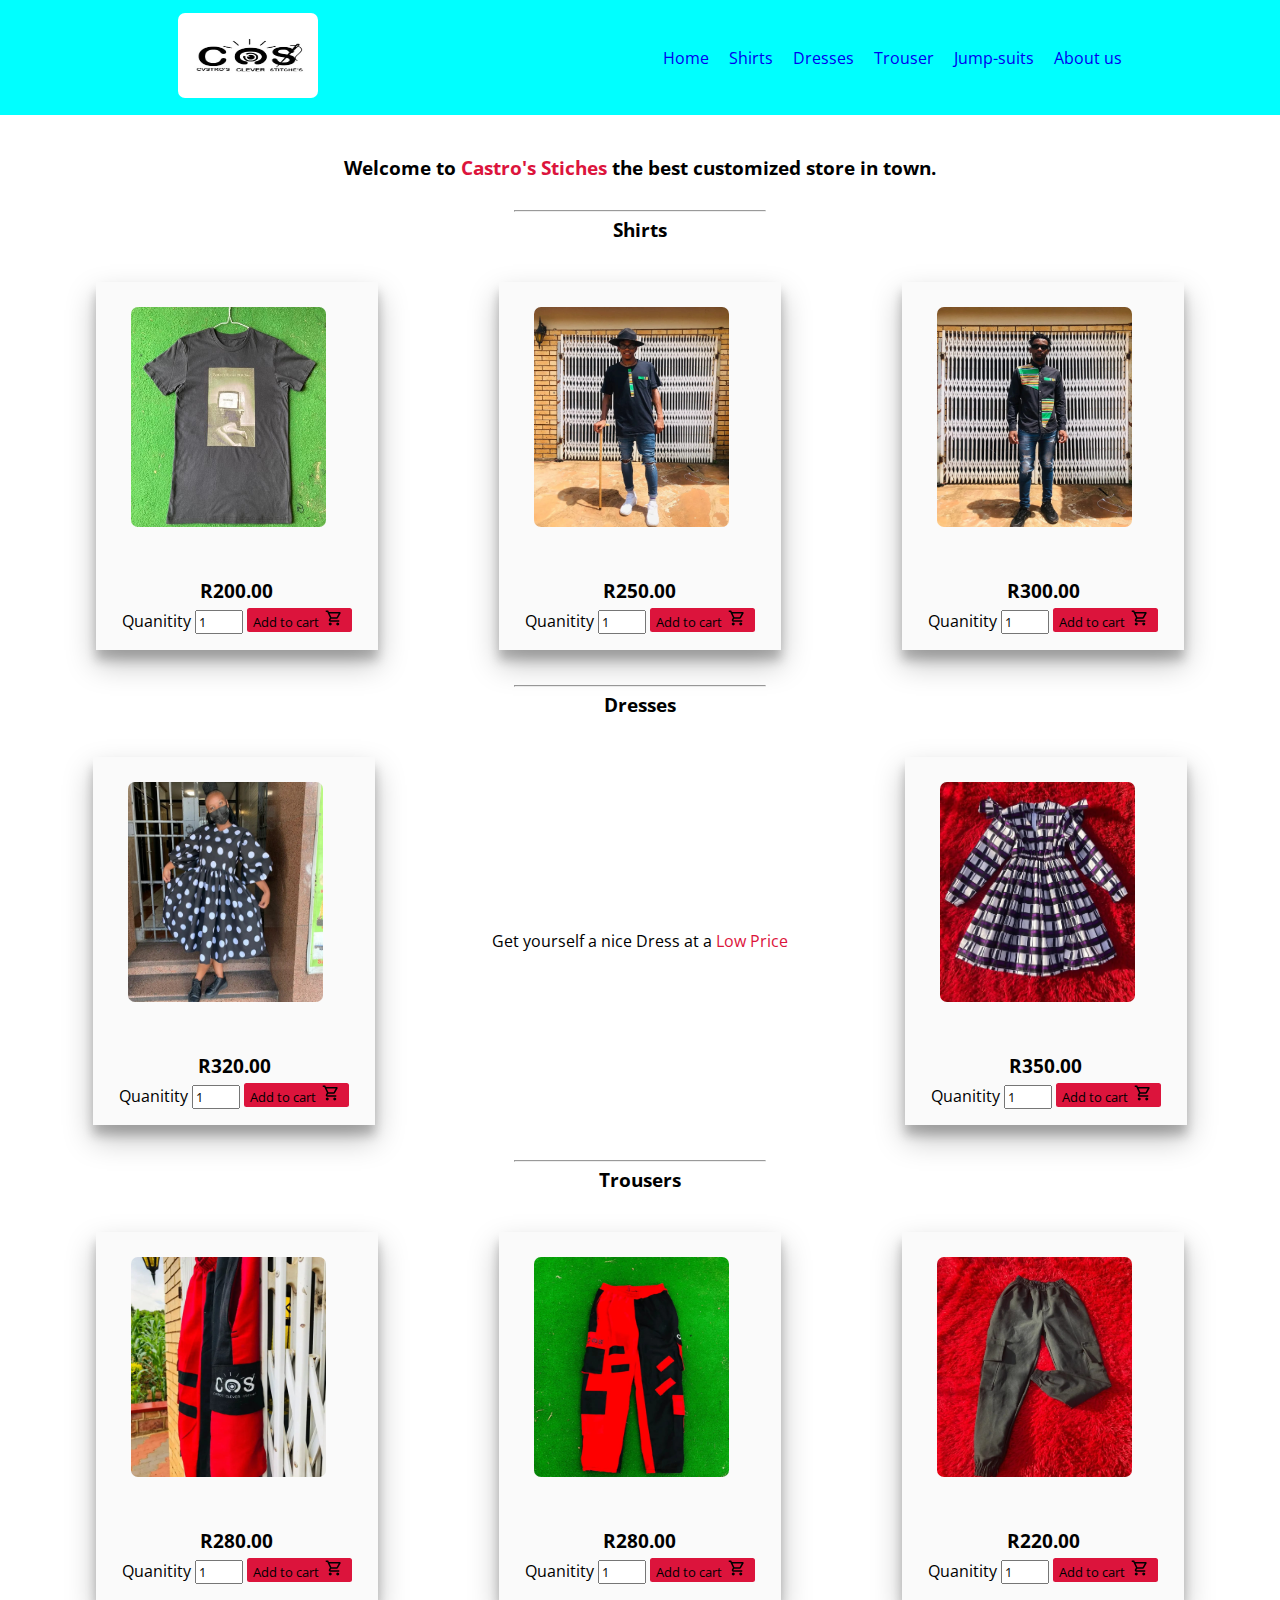
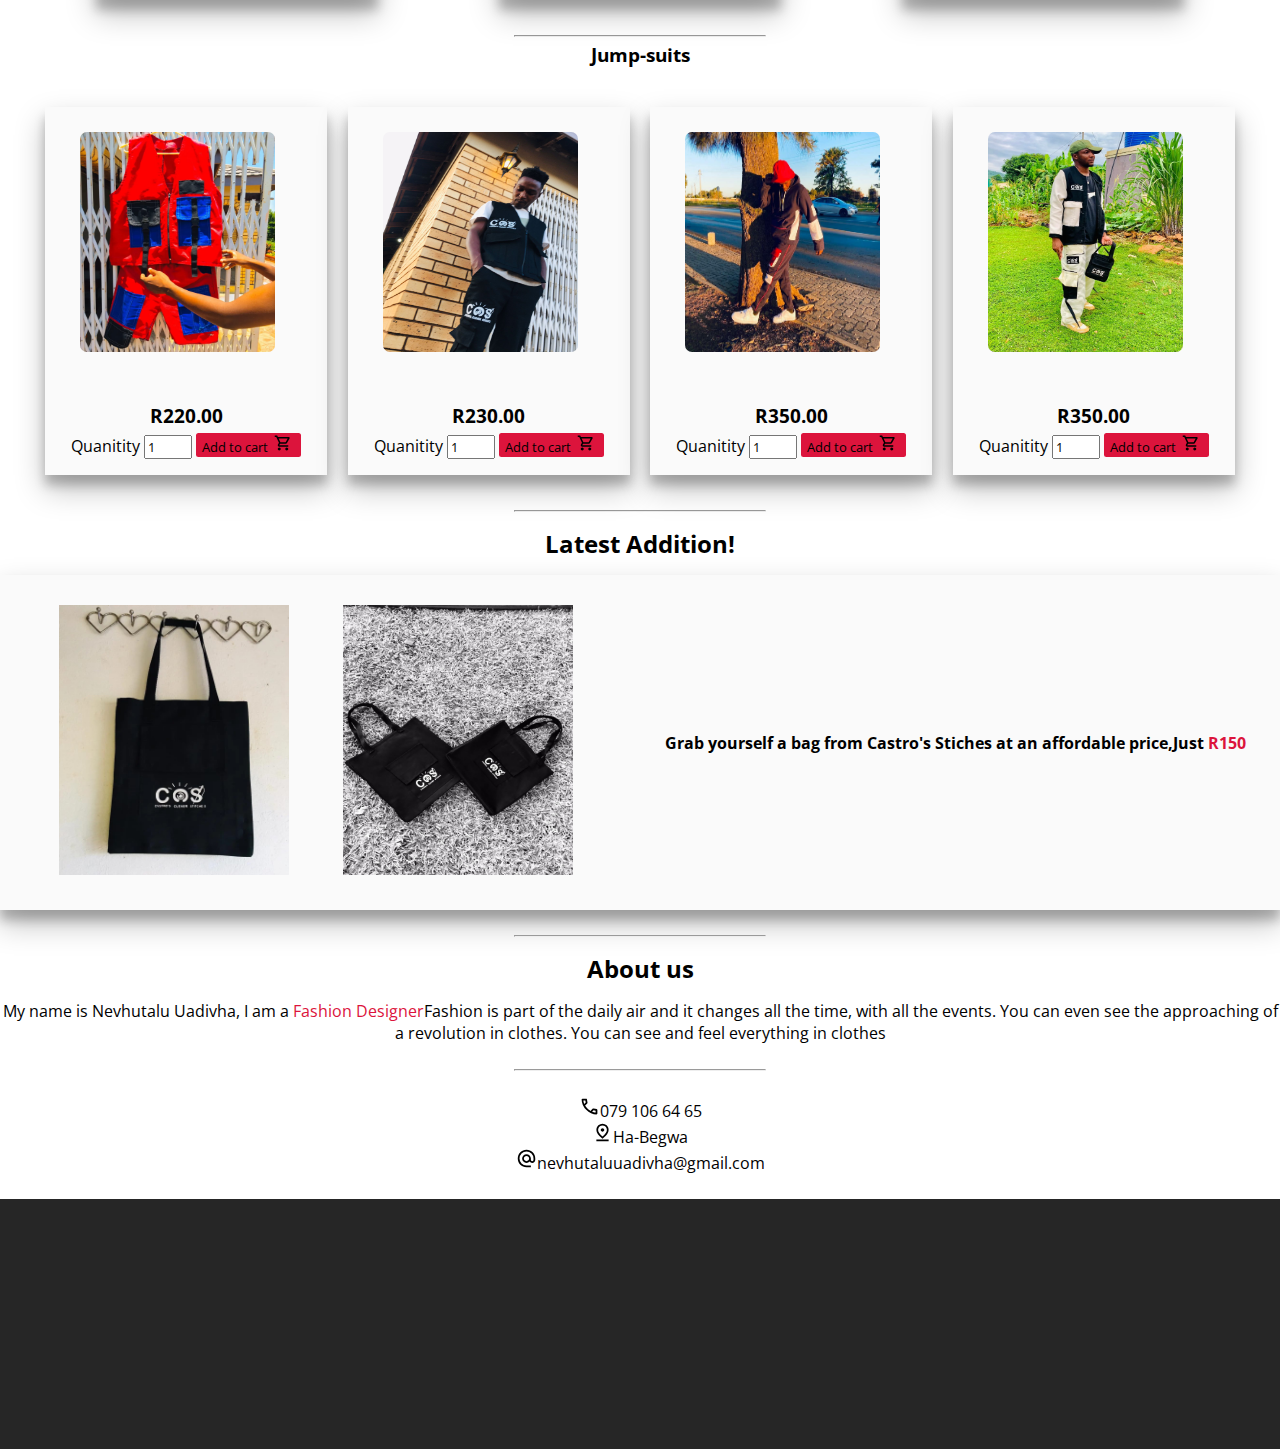
<file: index.html>
<!DOCTYPE html>
<html lang="en">
<head>
    <meta charset="UTF-8">
    <meta name="viewport" content="width=device-width, initial-scale=1.0">
    <link rel="stylesheet" href="Style.css">
    <link rel="preconnect" href="https://fonts.googleapis.com">
    <link rel="preconnect" href="https://fonts.gstatic.com" crossorigin>
    <link rel="stylesheet" href="https://cdnjs.cloudflare.com/ajax/libs/font-awesome/6.5.1/css/all.min.css" integrity="sha512-DTOQO9RWCH3ppGqcWaEA1BIZOC6xxalwEsw9c2QQeAIftl+Vegovlnee1c9QX4TctnWMn13TZye+giMm8e2LwA==" crossorigin="anonymous" referrerpolicy="no-referrer" />
    <link href="https://fonts.googleapis.com/css2?family=Open+Sans:ital,wght@0,3000,4000,5000,6000,7001,500&family=Poppins:ital,wght@0,2000,3000,5001,2001,300&family=Roboto:ital,wght@0,3000,7001,100&display=swap" rel="stylesheet">
    <title>Castro_Stiches</title>
    <script src="app.js"></script>
</head>
<body>
   <!---Navgation Bar--> 
    <header class="nav">
    <div>
        <ul class="sidebar">
            <li>
            <li onclick=hideSidebar()><a href="#"><svg xmlns="http://www.w3.org/2000/svg" height="24" viewBox="0 -960 960 960" width="24"><path d="m256-200-56-56 224-224-224-224 56-56 224 224 224-224 56 56-224 224 224 224-56 56-224-224-224 224Z"/></svg></a><a href="home.html" class="lists" target="_blank">Home</a></li>
            <li><a href="shirts.html" class="lists" >Shirts</a></li>
            <li><a href="dresses.html" class="lists" >Dresses</a></li>
            <li><a href="trouser.html" class="lists" >Trouser</a></li>
            <li><a href="jump_suits.html" class="lists" >Jump-suits</a></li>
            <li><a href="about.html" class="lists" >About us</a></li>
            </ul>
        <nav>
            <div><a href="" ><img src="Logo.png.jpg" alt="" class="logo"></a></div>
            
              
                <div ><ul class="list">
                        <li class="hideOnMobile"><a href="index.html" class="lists" target="_blank">Home</a></li>
                        <li class="hideOnMobile"><a href="shirts.html" class="lists" >Shirts</a></li>
                        <li class="hideOnMobile"><a href="dresses.html" class="lists" >Dresses</a></li>
                        <li class="hideOnMobile"><a href="trouser.html" class="lists" >Trouser</a></li>
                        <li class="hideOnMobile"><a href="jump_suits.html" class="lists" >Jump-suits</a></li>
                        <li class="hideOnMobile"><a href="about.html" class="lists" >About us</a></li>
                        <li class="menu-button" onclick=showSidebar()><a href="#"><svg xmlns="http://www.w3.org/2000/svg" height="30" viewBox="0 -960 960 960" width="35"><path d="M120-240v-80h720v80H120Zm0-200v-80h720v80H120Zm0-200v-80h720v80H120Z"/></svg></a></li>
                        </ul>
                </div>
        </nav>

        <script>
           function showSidebar(){
            const sidebar = document.querySelector('.sidebar')
            sidebar.style.display = 'flex'
           } 
           function hideSidebar(){
            const sidebar = document.querySelector('.sidebar')
            sidebar.style.display = 'none'
            
           }
        </script>


    </div>
</header>

    <!-- Sub heading-->

    <main class="main">
        <div>
            <h3>Welcome to <span class="name">Castro's Stiches</span> the best customized store in town.</h3>
        </div>
           
        <hr>
        <!--Shirts Code-->
        <h3 id="shirts">Shirts</h3>
        <div  class="Shirts">
            <div class="background">
                <img src="Shirt.png.jpg" alt="shirt" class="shirt">
                <form action="">
                    <h3 class="">R200.00</h3>
                    <label for="">Quanitity</label>
                    <input type="number" name="" id="" value="1" min="1" max="10">
                  
                    <a href=""><button>Add to cart <svg xmlns="http://www.w3.org/2000/svg" height="18" viewBox="0 -960 960 960" width="24"><path d="M280-80q-33 0-56.5-23.5T200-160q0-33 23.5-56.5T280-240q33 0 56.5 23.5T360-160q0 33-23.5 56.5T280-80Zm400 0q-33 0-56.5-23.5T600-160q0-33 23.5-56.5T680-240q33 0 56.5 23.5T760-160q0 33-23.5 56.5T680-80ZM246-720l96 200h280l110-200H246Zm-38-80h590q23 0 35 20.5t1 41.5L692-482q-11 20-29.5 31T622-440H324l-44 80h480v80H280q-45 0-68-39.5t-2-78.5l54-98-144-304H40v-80h130l38 80Zm134 280h280-280Z"/></svg></button></a>
                </form>
            </div>
            <div class="background">
            <img src="T-shirt.png.jpg" alt="" class="shirt">
                <form action="">
                    <h3 class="">R250.00</h3>
                    <label for="">Quanitity</label>
                    <input type="number" name="" id="" value="1" min="1" max="10">
                    <a href=""><button>Add to cart <svg xmlns="http://www.w3.org/2000/svg" height="18" viewBox="0 -960 960 960" width="24"><path d="M280-80q-33 0-56.5-23.5T200-160q0-33 23.5-56.5T280-240q33 0 56.5 23.5T360-160q0 33-23.5 56.5T280-80Zm400 0q-33 0-56.5-23.5T600-160q0-33 23.5-56.5T680-240q33 0 56.5 23.5T760-160q0 33-23.5 56.5T680-80ZM246-720l96 200h280l110-200H246Zm-38-80h590q23 0 35 20.5t1 41.5L692-482q-11 20-29.5 31T622-440H324l-44 80h480v80H280q-45 0-68-39.5t-2-78.5l54-98-144-304H40v-80h130l38 80Zm134 280h280-280Z"/></svg></button></a>
                </form>
            </div>
          
            <div class="background">
                <img src="LT-Shirt.png.jpg" alt="" class="shirt">
                    <form action="">
                        <h3 class="">R300.00</h3>
                        <label for="">Quanitity</label>
                        <input type="number" name="" id="" value="1" min="1" max="10">
                        <a href=""><button>Add to cart <svg xmlns="http://www.w3.org/2000/svg" height="18" viewBox="0 -960 960 960" width="24"><path d="M280-80q-33 0-56.5-23.5T200-160q0-33 23.5-56.5T280-240q33 0 56.5 23.5T360-160q0 33-23.5 56.5T280-80Zm400 0q-33 0-56.5-23.5T600-160q0-33 23.5-56.5T680-240q33 0 56.5 23.5T760-160q0 33-23.5 56.5T680-80ZM246-720l96 200h280l110-200H246Zm-38-80h590q23 0 35 20.5t1 41.5L692-482q-11 20-29.5 31T622-440H324l-44 80h480v80H280q-45 0-68-39.5t-2-78.5l54-98-144-304H40v-80h130l38 80Zm134 280h280-280Z"/></svg></button></a>
                    </form>
                </div>
               
        </div> 
        
       
        <!--Dresses-->
        <hr id="dresses">
        <h3>Dresses</h3>
        <div  class="Shirts">
            <div class="background">
                <img src="Dresses.png.jpg" alt="shirt" class="shirt">
                <form action="">
                    <h3 class="">R320.00</h3>
                    <label for="">Quanitity</label>
                    <input type="number" name="" id="" value="1" min="1" max="10">
                    <a href=""><button>Add to cart <svg xmlns="http://www.w3.org/2000/svg" height="18" viewBox="0 -960 960 960" width="24"><path d="M280-80q-33 0-56.5-23.5T200-160q0-33 23.5-56.5T280-240q33 0 56.5 23.5T360-160q0 33-23.5 56.5T280-80Zm400 0q-33 0-56.5-23.5T600-160q0-33 23.5-56.5T680-240q33 0 56.5 23.5T760-160q0 33-23.5 56.5T680-80ZM246-720l96 200h280l110-200H246Zm-38-80h590q23 0 35 20.5t1 41.5L692-482q-11 20-29.5 31T622-440H324l-44 80h480v80H280q-45 0-68-39.5t-2-78.5l54-98-144-304H40v-80h130l38 80Zm134 280h280-280Z"/></svg></button></a>
                </form>
            </div>
            <p>Get yourself a nice Dress at a <span class="name">Low Price</span></p>
            <div class="background">
            <img src="Dresses.png (2).jpg" alt="" class="shirt">
                <form action="">
                    <h3 class="">R350.00</h3>
                    <label for="">Quanitity</label>
                    <input type="number" name="" id="" value="1" min="1" max="10">
                    <a href=""><button>Add to cart <svg xmlns="http://www.w3.org/2000/svg" height="18" viewBox="0 -960 960 960" width="24"><path d="M280-80q-33 0-56.5-23.5T200-160q0-33 23.5-56.5T280-240q33 0 56.5 23.5T360-160q0 33-23.5 56.5T280-80Zm400 0q-33 0-56.5-23.5T600-160q0-33 23.5-56.5T680-240q33 0 56.5 23.5T760-160q0 33-23.5 56.5T680-80ZM246-720l96 200h280l110-200H246Zm-38-80h590q23 0 35 20.5t1 41.5L692-482q-11 20-29.5 31T622-440H324l-44 80h480v80H280q-45 0-68-39.5t-2-78.5l54-98-144-304H40v-80h130l38 80Zm134 280h280-280Z"/></svg></button></a>
                </form>
            </div>
            </div>
            <!---Trousers-->
         <hr id="trouser">
         <h3>Trousers</h3>
         <div  class="Shirts">
             <div class="background">
                 <img src="Trouser.png.jpg" alt="shirt" class="shirt">
                 <form action="">
                    <h3 class="">R280.00</h3>
                     <label for="">Quanitity</label>
                     <input type="number" name="" id="" value="1" min="1" max="10">
                     <a href=""><button>Add to cart <svg xmlns="http://www.w3.org/2000/svg" height="18" viewBox="0 -960 960 960" width="24"><path d="M280-80q-33 0-56.5-23.5T200-160q0-33 23.5-56.5T280-240q33 0 56.5 23.5T360-160q0 33-23.5 56.5T280-80Zm400 0q-33 0-56.5-23.5T600-160q0-33 23.5-56.5T680-240q33 0 56.5 23.5T760-160q0 33-23.5 56.5T680-80ZM246-720l96 200h280l110-200H246Zm-38-80h590q23 0 35 20.5t1 41.5L692-482q-11 20-29.5 31T622-440H324l-44 80h480v80H280q-45 0-68-39.5t-2-78.5l54-98-144-304H40v-80h130l38 80Zm134 280h280-280Z"/></svg></button></a>
                 </form>
             </div>
             <div class="background">
             <img src="Trouser.png (2).jpg" alt="" class="shirt">
                 <form action="">
                    <h3 class="">R280.00</h3>
                     <label for="">Quanitity</label>
                     <input type="number" name="" id="" value="1" min="1" max="10">
                     <a href=""><button>Add to cart <svg xmlns="http://www.w3.org/2000/svg" height="18" viewBox="0 -960 960 960" width="24"><path d="M280-80q-33 0-56.5-23.5T200-160q0-33 23.5-56.5T280-240q33 0 56.5 23.5T360-160q0 33-23.5 56.5T280-80Zm400 0q-33 0-56.5-23.5T600-160q0-33 23.5-56.5T680-240q33 0 56.5 23.5T760-160q0 33-23.5 56.5T680-80ZM246-720l96 200h280l110-200H246Zm-38-80h590q23 0 35 20.5t1 41.5L692-482q-11 20-29.5 31T622-440H324l-44 80h480v80H280q-45 0-68-39.5t-2-78.5l54-98-144-304H40v-80h130l38 80Zm134 280h280-280Z"/></svg></button></a>
                 </form>
             </div>
           
             <div class="background">
                 <img src="Trouser.png (3).jpg" alt="" class="shirt">
                     <form action="">
                        <h3 class="">R220.00</h3>
                         <label for="">Quanitity</label>
                         <input type="number" name="" id="" value="1" min="1" max="10">
                         <a href=""><button>Add to cart <svg xmlns="http://www.w3.org/2000/svg" height="18" viewBox="0 -960 960 960" width="24"><path d="M280-80q-33 0-56.5-23.5T200-160q0-33 23.5-56.5T280-240q33 0 56.5 23.5T360-160q0 33-23.5 56.5T280-80Zm400 0q-33 0-56.5-23.5T600-160q0-33 23.5-56.5T680-240q33 0 56.5 23.5T760-160q0 33-23.5 56.5T680-80ZM246-720l96 200h280l110-200H246Zm-38-80h590q23 0 35 20.5t1 41.5L692-482q-11 20-29.5 31T622-440H324l-44 80h480v80H280q-45 0-68-39.5t-2-78.5l54-98-144-304H40v-80h130l38 80Zm134 280h280-280Z"/></svg></button></a>
                     </form>
                 </div>
         </div> 
            <!--Jump-suits-->
            <div class="container">
        <hr id="jump-suits">
        <h3 >Jump-suits</h3>
        <div  class="Shirts">
            <div class="background">
                <img src="Jump_suits.png.jpg" alt="shirt" class="shirt">
                <form action="">
                    <h3 class="">R220.00</h3>
                    <label for="">Quanitity</label>
                    <input type="number" name="" id="" value="1" min="1" max="10">
                    <a href=""><button>Add to cart <svg xmlns="http://www.w3.org/2000/svg" height="18" viewBox="0 -960 960 960" width="24"><path d="M280-80q-33 0-56.5-23.5T200-160q0-33 23.5-56.5T280-240q33 0 56.5 23.5T360-160q0 33-23.5 56.5T280-80Zm400 0q-33 0-56.5-23.5T600-160q0-33 23.5-56.5T680-240q33 0 56.5 23.5T760-160q0 33-23.5 56.5T680-80ZM246-720l96 200h280l110-200H246Zm-38-80h590q23 0 35 20.5t1 41.5L692-482q-11 20-29.5 31T622-440H324l-44 80h480v80H280q-45 0-68-39.5t-2-78.5l54-98-144-304H40v-80h130l38 80Zm134 280h280-280Z"/></svg></button></a>
                </form>
            </div>
            <div class="background">
            <img src="Jump_suits.png (2).jpg" alt="" class="shirt">
                <form action="">
                    <h3 class="">R230.00</h3>
                    <label for="">Quanitity</label>
                    <input type="number" name="" id="" value="1" min="1" max="10">
                    <a href=""><button>Add to cart <svg xmlns="http://www.w3.org/2000/svg" height="18" viewBox="0 -960 960 960" width="24"><path d="M280-80q-33 0-56.5-23.5T200-160q0-33 23.5-56.5T280-240q33 0 56.5 23.5T360-160q0 33-23.5 56.5T280-80Zm400 0q-33 0-56.5-23.5T600-160q0-33 23.5-56.5T680-240q33 0 56.5 23.5T760-160q0 33-23.5 56.5T680-80ZM246-720l96 200h280l110-200H246Zm-38-80h590q23 0 35 20.5t1 41.5L692-482q-11 20-29.5 31T622-440H324l-44 80h480v80H280q-45 0-68-39.5t-2-78.5l54-98-144-304H40v-80h130l38 80Zm134 280h280-280Z"/></svg></button></a>
                </form>
            </div>
            <div class="background">
                <img src="Tracksuits.png.jpg" alt="" class="shirt">
                    <form action="">
                        <h3 class="">R350.00</h3>
                        <label for="">Quanitity</label>
                        <input type="number" name="" id="" value="1" min="1" max="10">
                        <a href=""><button>Add to cart <svg xmlns="http://www.w3.org/2000/svg" height="18" viewBox="0 -960 960 960" width="24"><path d="M280-80q-33 0-56.5-23.5T200-160q0-33 23.5-56.5T280-240q33 0 56.5 23.5T360-160q0 33-23.5 56.5T280-80Zm400 0q-33 0-56.5-23.5T600-160q0-33 23.5-56.5T680-240q33 0 56.5 23.5T760-160q0 33-23.5 56.5T680-80ZM246-720l96 200h280l110-200H246Zm-38-80h590q23 0 35 20.5t1 41.5L692-482q-11 20-29.5 31T622-440H324l-44 80h480v80H280q-45 0-68-39.5t-2-78.5l54-98-144-304H40v-80h130l38 80Zm134 280h280-280Z"/></svg></button></a>
                    </form>
            </div>
            <div class="background">
                <img src="Sheep.jpg" alt="" class="shirt">
                    <form action="">
                        <h3 class="">R350.00</h3>
                        <label for="">Quanitity</label>
                        <input type="number" name="" id="" value="1" min="1" max="10">
                        <a href=""><button>Add to cart <svg xmlns="http://www.w3.org/2000/svg" height="18" viewBox="0 -960 960 960" width="24"><path d="M280-80q-33 0-56.5-23.5T200-160q0-33 23.5-56.5T280-240q33 0 56.5 23.5T360-160q0 33-23.5 56.5T280-80Zm400 0q-33 0-56.5-23.5T600-160q0-33 23.5-56.5T680-240q33 0 56.5 23.5T760-160q0 33-23.5 56.5T680-80ZM246-720l96 200h280l110-200H246Zm-38-80h590q23 0 35 20.5t1 41.5L692-482q-11 20-29.5 31T622-440H324l-44 80h480v80H280q-45 0-68-39.5t-2-78.5l54-98-144-304H40v-80h130l38 80Zm134 280h280-280Z"/></svg></button></a>
                    </form>
            </div>
            
        </div>
    </div>
        <hr>
        <!--Addition-->
        <h2>Latest Addition!</h2>
        <div class="Addition">
            <div>
                <img src="Handbag.png.jpg" alt="handbag" class="Handbag">
                <img src="bags.jpg" alt="two_bags" class="side_bags">
            </div>
                <div>
                <h4>Grab yourself a bag from Castro's Stiches at an affordable price,Just <span class="name">R150</span></h4>
            </div>
            
        </div>
         
    </main>
    <hr>
    <!--About us -->
    <h2 id="about">About us</h2>
       <div class="body">
        <div>
            <p>My name is Nevhutalu Uadivha, I am a <span class="name">Fashion Designer</span>Fashion is part of the daily air and it changes all the time, with all the events. You can even see the approaching of a revolution in clothes. You can see and feel everything in clothes</p>
        </div>
        <hr>
        <div class="links">
        <p><svg xmlns="http://www.w3.org/2000/svg" height="21" viewBox="0 -960 960 960" width="21" class="Icons"><path d="M798-120q-125 0-247-54.5T329-329Q229-429 174.5-551T120-798q0-18 12-30t30-12h162q14 0 25 9.5t13 22.5l26 140q2 16-1 27t-11 19l-97 98q20 37 47.5 71.5T387-386q31 31 65 57.5t72 48.5l94-94q9-9 23.5-13.5T670-390l138 28q14 4 23 14.5t9 23.5v162q0 18-12 30t-30 12ZM241-600l66-66-17-94h-89q5 41 14 81t26 79Zm358 358q39 17 79.5 27t81.5 13v-88l-94-19-67 67ZM241-600Zm358 358Z"/></svg>079 106 64 65</p>
        <p><svg xmlns="http://www.w3.org/2000/svg" height="21" viewBox="0 -960 960 960" width="21"><path d="M480-301q99-80 149.5-154T680-594q0-56-20.5-95.5t-50.5-64Q579-778 544-789t-64-11q-29 0-64 11t-65 35.5q-30 24.5-50.5 64T280-594q0 65 50.5 139T480-301Zm0 101Q339-304 269.5-402T200-594q0-71 25.5-124.5T291-808q40-36 90-54t99-18q49 0 99 18t90 54q40 36 65.5 89.5T760-594q0 94-69.5 192T480-200Zm0-320q33 0 56.5-23.5T560-600q0-33-23.5-56.5T480-680q-33 0-56.5 23.5T400-600q0 33 23.5 56.5T480-520ZM200-80v-80h560v80H200Zm280-514Z"/></svg>Ha-Begwa</p>
        <p><svg xmlns="http://www.w3.org/2000/svg" height="21" viewBox="0 -960 960 960" width="21"><path d="M480-80q-83 0-156-31.5T197-197q-54-54-85.5-127T80-480q0-83 31.5-156T197-763q54-54 127-85.5T480-880q83 0 156 31.5T763-763q54 54 85.5 127T880-480v58q0 59-40.5 100.5T740-280q-35 0-66-15t-52-43q-29 29-65.5 43.5T480-280q-83 0-141.5-58.5T280-480q0-83 58.5-141.5T480-680q83 0 141.5 58.5T680-480v58q0 26 17 44t43 18q26 0 43-18t17-44v-58q0-134-93-227t-227-93q-134 0-227 93t-93 227q0 134 93 227t227 93h200v80H480Zm0-280q50 0 85-35t35-85q0-50-35-85t-85-35q-50 0-85 35t-35 85q0 50 35 85t85 35Z"/></svg>nevhutaluuadivha@gmail.com</p>
    </div>
    </div>

  
</body>
<footer class="Footer">
    <div class="social-icons">
        <a href=""><i class="fa-brands fa-facebook"></i></a>
        <a href=""><i class="fa-brands fa-instagram"></i></a>
        <a href=""><i class="fa-brands fa-whatsapp"></i></a>
        <a href=""><i class="fa-brands fa-youtube"></i></a>
        <a href=""><i class="fa-brands fa-twitter"></i></a>
</div>
</footer>
</html>
</file>
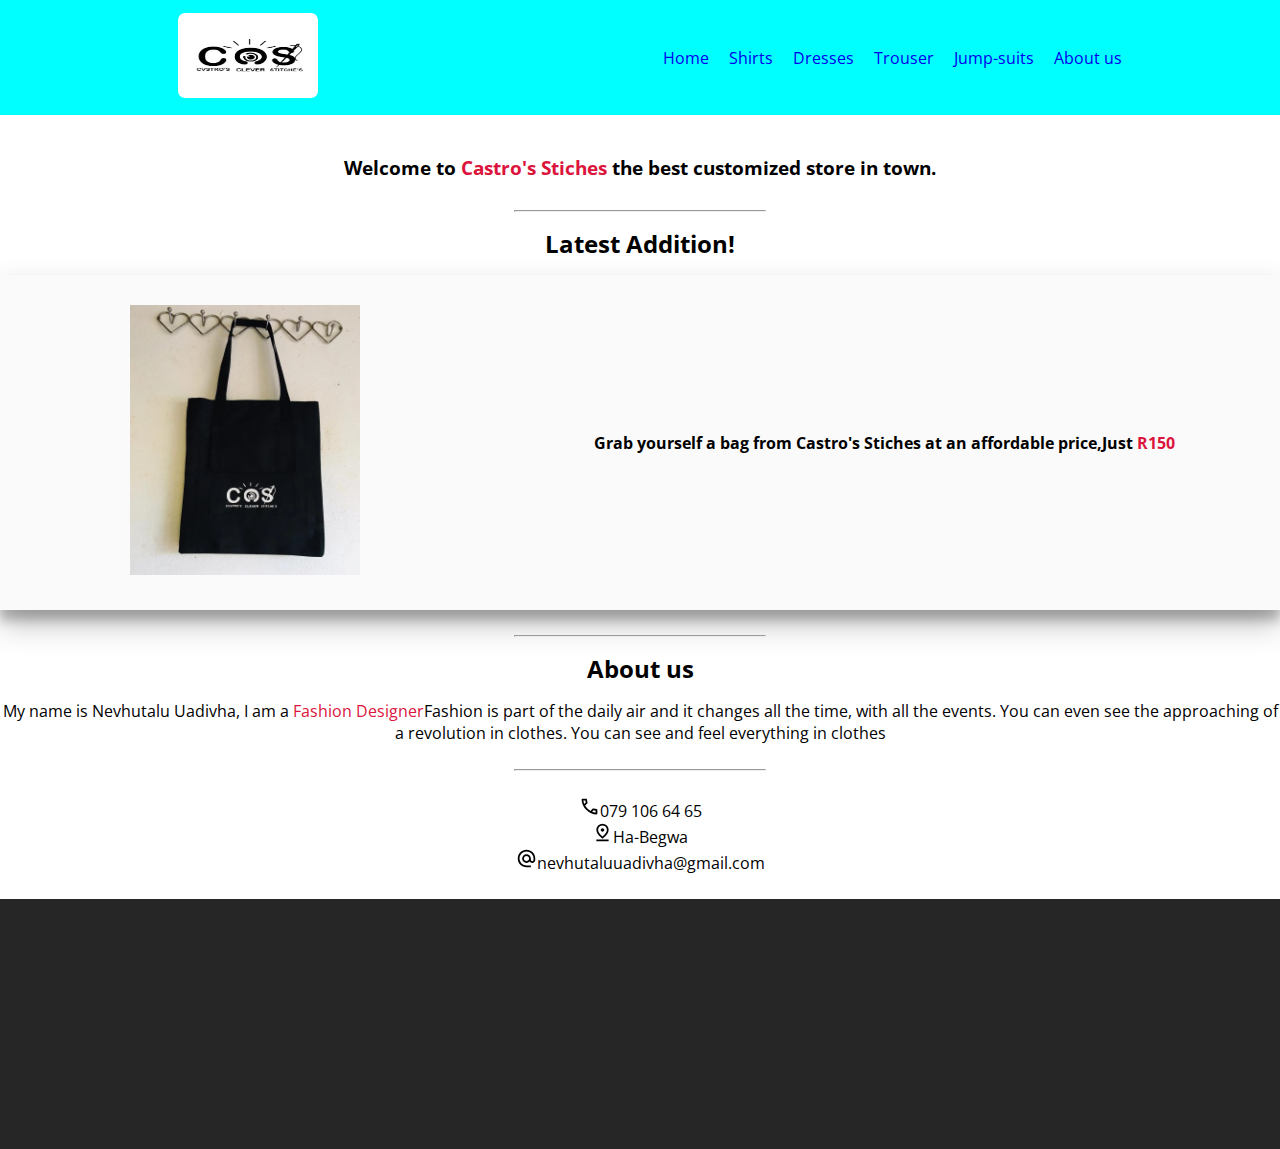
<file: about.html>
<!DOCTYPE html>
<html lang="en">
<head>
    <meta charset="UTF-8">
    <meta name="viewport" content="width=device-width, initial-scale=1.0">
    <link rel="stylesheet" href="Style.css">
    <link rel="preconnect" href="https://fonts.googleapis.com">
    <link rel="preconnect" href="https://fonts.gstatic.com" crossorigin>
    <link rel="stylesheet" href="https://cdnjs.cloudflare.com/ajax/libs/font-awesome/6.5.1/css/all.min.css" integrity="sha512-DTOQO9RWCH3ppGqcWaEA1BIZOC6xxalwEsw9c2QQeAIftl+Vegovlnee1c9QX4TctnWMn13TZye+giMm8e2LwA==" crossorigin="anonymous" referrerpolicy="no-referrer" />
    <link href="https://fonts.googleapis.com/css2?family=Open+Sans:ital,wght@0,300;0,400;0,500;0,600;0,700;1,500&family=Poppins:ital,wght@0,200;0,300;0,500;1,200;1,300&family=Roboto:ital,wght@0,300;0,700;1,100&display=swap" rel="stylesheet">
    <title>Castro_Stiches</title>
    <script src="app.js"></script>
</head>
<body>
   <!---Navgation Bar--> 
    <header class="nav">
        <div>
            <ul class="sidebar">
                <li>
                <li onclick=hideSidebar()><a href="#"><svg xmlns="http://www.w3.org/2000/svg" height="24" viewBox="0 -960 960 960" width="24"><path d="m256-200-56-56 224-224-224-224 56-56 224 224 224-224 56 56-224 224 224 224-56 56-224-224-224 224Z"/></svg></a><a href="home.html" class="lists" target="_blank">Home</a></li>
                <li><a href="shirts.html" class="lists" >Shirts</a></li>
                <li><a href="dresses.html" class="lists" >Dresses</a></li>
                <li><a href="trouser.html" class="lists" >Trouser</a></li>
                <li><a href="jump_suits.html" class="lists" >Jump-suits</a></li>
                <li><a href="about.html" class="lists" >About us</a></li>
                </ul>
            <nav>
                <div><a href="" ><img src="Logo.png.jpg" alt="" class="logo"></a></div>
                    <div ><ul class="list">
                            <li class="hideOnMobile"><a href="home.html" class="lists" target="_blank">Home</a></li>
                            <li class="hideOnMobile"><a href="shirts.html" class="lists" >Shirts</a></li>
                            <li class="hideOnMobile"><a href="dresses.html" class="lists" >Dresses</a></li>
                            <li class="hideOnMobile"><a href="trouser.html" class="lists" >Trouser</a></li>
                            <li class="hideOnMobile"><a href="jump_suits.html" class="lists" >Jump-suits</a></li>
                            <li class="hideOnMobile"><a href="about.html" class="lists" >About us</a></li>
                            <li class="menu-button" onclick=showSidebar()><a href="#"><svg xmlns="http://www.w3.org/2000/svg" height="30" viewBox="0 -960 960 960" width="35"><path d="M120-240v-80h720v80H120Zm0-200v-80h720v80H120Zm0-200v-80h720v80H120Z"/></svg></a></li>
                            </ul>
                    </div>
            </nav>
    
            <script>
               function showSidebar(){
                const sidebar = document.querySelector('.sidebar')
                sidebar.style.display = 'flex'
               } 
               function hideSidebar(){
                const sidebar = document.querySelector('.sidebar')
                sidebar.style.display = 'none'
                
               }
            </script>
    
    
        </div>
</header>
    <!-- Sub heading-->

    <main class="main">
        <div>
            <h3>Welcome to <span class="name">Castro's Stiches</span> the best customized store in town.</h3>
        </div>
        <hr>
        
        
        <!--Addition-->
        <h2>Latest Addition!</h2>
        <div class="Addition">
            <div>
                <img src="Handbag.png.jpg" alt="handbag" class="Handbag">
            </div>
                <div>
                <h4>Grab yourself a bag from Castro's Stiches at an affordable price,Just <span class="name">R150</span></h4>
            </div>
            
        </div>
         
    </main>
    <hr>
     <!--About us -->
     <h2 id="about">About us</h2>
     <div class="body">
      <div>
          <p>My name is Nevhutalu Uadivha, I am a <span class="name">Fashion Designer</span>Fashion is part of the daily air and it changes all the time, with all the events. You can even see the approaching of a revolution in clothes. You can see and feel everything in clothes</p>
      </div>
      <hr>
      <div class="links">
      <p><svg xmlns="http://www.w3.org/2000/svg" height="21" viewBox="0 -960 960 960" width="21" class="Icons"><path d="M798-120q-125 0-247-54.5T329-329Q229-429 174.5-551T120-798q0-18 12-30t30-12h162q14 0 25 9.5t13 22.5l26 140q2 16-1 27t-11 19l-97 98q20 37 47.5 71.5T387-386q31 31 65 57.5t72 48.5l94-94q9-9 23.5-13.5T670-390l138 28q14 4 23 14.5t9 23.5v162q0 18-12 30t-30 12ZM241-600l66-66-17-94h-89q5 41 14 81t26 79Zm358 358q39 17 79.5 27t81.5 13v-88l-94-19-67 67ZM241-600Zm358 358Z"/></svg>079 106 64 65</p>
      <p><svg xmlns="http://www.w3.org/2000/svg" height="21" viewBox="0 -960 960 960" width="21"><path d="M480-301q99-80 149.5-154T680-594q0-56-20.5-95.5t-50.5-64Q579-778 544-789t-64-11q-29 0-64 11t-65 35.5q-30 24.5-50.5 64T280-594q0 65 50.5 139T480-301Zm0 101Q339-304 269.5-402T200-594q0-71 25.5-124.5T291-808q40-36 90-54t99-18q49 0 99 18t90 54q40 36 65.5 89.5T760-594q0 94-69.5 192T480-200Zm0-320q33 0 56.5-23.5T560-600q0-33-23.5-56.5T480-680q-33 0-56.5 23.5T400-600q0 33 23.5 56.5T480-520ZM200-80v-80h560v80H200Zm280-514Z"/></svg>Ha-Begwa</p>
      <p><svg xmlns="http://www.w3.org/2000/svg" height="21" viewBox="0 -960 960 960" width="21"><path d="M480-80q-83 0-156-31.5T197-197q-54-54-85.5-127T80-480q0-83 31.5-156T197-763q54-54 127-85.5T480-880q83 0 156 31.5T763-763q54 54 85.5 127T880-480v58q0 59-40.5 100.5T740-280q-35 0-66-15t-52-43q-29 29-65.5 43.5T480-280q-83 0-141.5-58.5T280-480q0-83 58.5-141.5T480-680q83 0 141.5 58.5T680-480v58q0 26 17 44t43 18q26 0 43-18t17-44v-58q0-134-93-227t-227-93q-134 0-227 93t-93 227q0 134 93 227t227 93h200v80H480Zm0-280q50 0 85-35t35-85q0-50-35-85t-85-35q-50 0-85 35t-35 85q0 50 35 85t85 35Z"/></svg>nevhutaluuadivha@gmail.com</p>
  </div>
  </div>

</body>
<footer class="Footer">
    <div class="social-icons">
    
        <a href=""><i class="fa-brands fa-facebook"></i></a>
        <a href=""><i class="fa-brands fa-instagram"></i></a>
        <a href=""><i class="fa-brands fa-whatsapp"></i></a>
        <a href=""><i class="fa-brands fa-youtube"></i></a>
        <a href=""><i class="fa-brands fa-twitter"></i></a>
        
</div>
</footer>
</html>
</file>
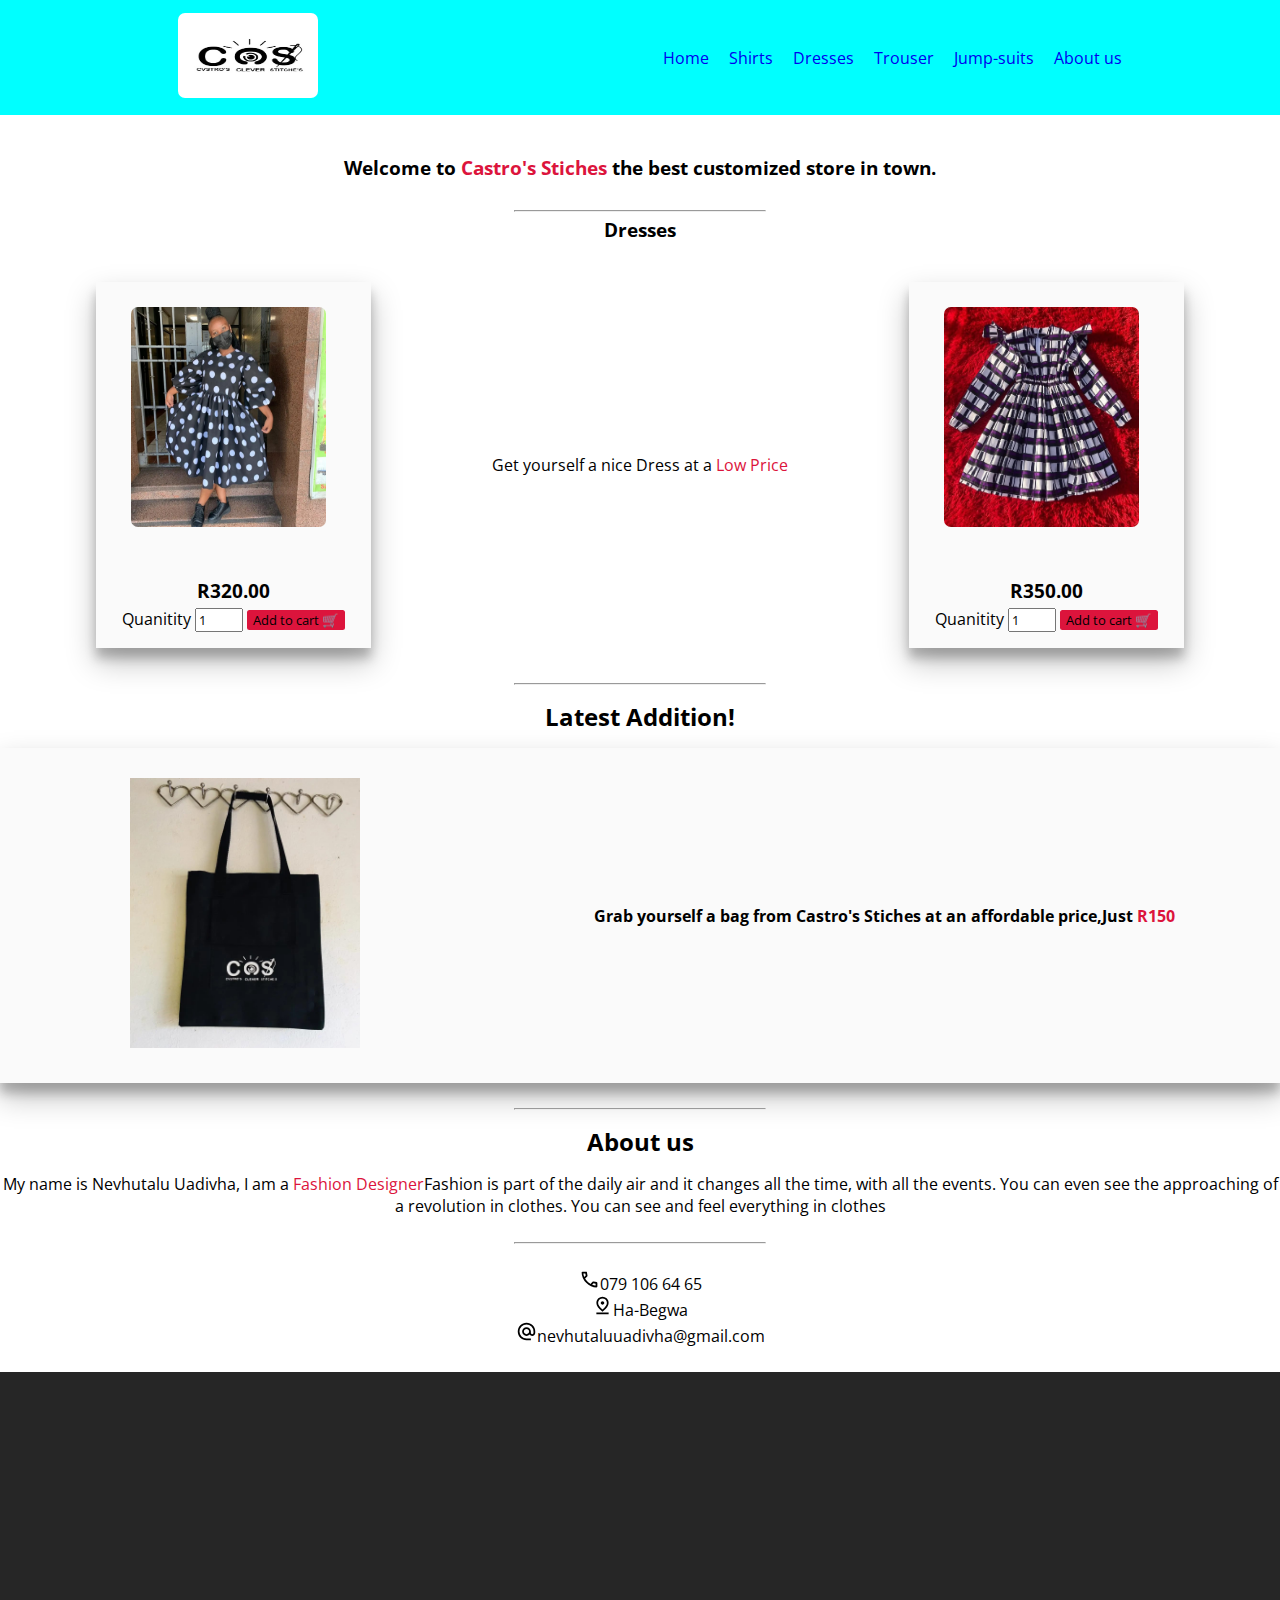
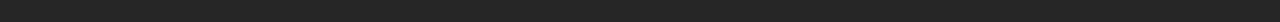
<file: dresses.html>
<!DOCTYPE html>
<html lang="en">
<head>
    <meta charset="UTF-8">
    <meta name="viewport" content="width=device-width, initial-scale=1.0">
    <link rel="stylesheet" href="Style.css">
    <link rel="preconnect" href="https://fonts.googleapis.com">
    <link rel="preconnect" href="https://fonts.gstatic.com" crossorigin>
    <link rel="stylesheet" href="https://cdnjs.cloudflare.com/ajax/libs/font-awesome/6.5.1/css/all.min.css" integrity="sha512-DTOQO9RWCH3ppGqcWaEA1BIZOC6xxalwEsw9c2QQeAIftl+Vegovlnee1c9QX4TctnWMn13TZye+giMm8e2LwA==" crossorigin="anonymous" referrerpolicy="no-referrer" />
    <link href="https://fonts.googleapis.com/css2?family=Open+Sans:ital,wght@0,300;0,400;0,500;0,600;0,700;1,500&family=Poppins:ital,wght@0,200;0,300;0,500;1,200;1,300&family=Roboto:ital,wght@0,300;0,700;1,100&display=swap" rel="stylesheet">
    <title>Castro_Stiches</title>
    <script src="app.js"></script>
</head>
<body>
   <!---Navgation Bar--> 
    <header class="nav">
        <div>
            <ul class="sidebar">
                <li>
                <li onclick=hideSidebar()><a href="#"><svg xmlns="http://www.w3.org/2000/svg" height="24" viewBox="0 -960 960 960" width="24"><path d="m256-200-56-56 224-224-224-224 56-56 224 224 224-224 56 56-224 224 224 224-56 56-224-224-224 224Z"/></svg></a><a href="home.html" class="lists" target="_blank">Home</a></li>
                <li><a href="shirts.html" class="lists" >Shirts</a></li>
                <li><a href="dresses.html" class="lists" >Dresses</a></li>
                <li><a href="trouser.html" class="lists" >Trouser</a></li>
                <li><a href="jump_suits.html" class="lists" >Jump-suits</a></li>
                <li><a href="about.html" class="lists" >About us</a></li>
                </ul>
            <nav>
                <div><a href="" ><img src="Logo.png.jpg" alt="" class="logo"></a></div>
                    <div ><ul class="list">
                            <li class="hideOnMobile"><a href="home.html" class="lists" target="_blank">Home</a></li>
                            <li class="hideOnMobile"><a href="shirts.html" class="lists" >Shirts</a></li>
                            <li class="hideOnMobile"><a href="dresses.html" class="lists" >Dresses</a></li>
                            <li class="hideOnMobile"><a href="trouser.html" class="lists" >Trouser</a></li>
                            <li class="hideOnMobile"><a href="jump_suits.html" class="lists" >Jump-suits</a></li>
                            <li class="hideOnMobile"><a href="about.html" class="lists" >About us</a></li>
                            <li class="menu-button" onclick=showSidebar()><a href="#"><svg xmlns="http://www.w3.org/2000/svg" height="30" viewBox="0 -960 960 960" width="35"><path d="M120-240v-80h720v80H120Zm0-200v-80h720v80H120Zm0-200v-80h720v80H120Z"/></svg></a></li>
                            </ul>
                    </div>
            </nav>
    
            <script>
               function showSidebar(){
                const sidebar = document.querySelector('.sidebar')
                sidebar.style.display = 'flex'
               } 
               function hideSidebar(){
                const sidebar = document.querySelector('.sidebar')
                sidebar.style.display = 'none'
                
               }
            </script>
    
    
        </div>
</header>
    <!-- Sub heading-->

    <main class="main">
        <div>
            <h3>Welcome to <span class="name">Castro's Stiches</span> the best customized store in town.</h3>
        </div>
        
        <!--Dresses-->
        <hr id="dresses">
        <h3>Dresses</h3>
        <div  class="Shirts">
            <div class="background">
                <img src="Dresses.png.jpg" alt="shirt" class="shirt">
                <form action="">
                    <h3 class="">R320.00</h3>
                    <label for="">Quanitity</label>
                    <input type="number" name="" id="" value="1" min="1" max="10">
                    <a href=""><button>Add to cart &#128722;</button></a>
                </form>
            </div>
            <p>Get yourself a nice Dress at a <span class="name">Low Price</span></p>
            <div class="background">
            <img src="Dresses.png (2).jpg" alt="" class="shirt">
                <form action="">
                    <h3 class="">R350.00</h3>
                    <label for="">Quanitity</label>
                    <input type="number" name="" id="" value="1" min="1" max="10">
                    <a href=""><button>Add to cart &#128722;</button></a>
                </form>
            </div>
            </div>
          
        <hr>
        <!--Addition-->
        <h2>Latest Addition!</h2>
        <div class="Addition">
            <div>
                <img src="Handbag.png.jpg" alt="handbag" class="Handbag">
            </div>
                <div>
                <h4>Grab yourself a bag from Castro's Stiches at an affordable price,Just <span class="name">R150</span></h4>
            </div>
            
        </div>
         
    </main>
    <hr>
     <!--About us -->
     <h2 id="about">About us</h2>
     <div class="body">
      <div>
          <p>My name is Nevhutalu Uadivha, I am a <span class="name">Fashion Designer</span>Fashion is part of the daily air and it changes all the time, with all the events. You can even see the approaching of a revolution in clothes. You can see and feel everything in clothes</p>
      </div>
      <hr>
      <div class="links">
      <p><svg xmlns="http://www.w3.org/2000/svg" height="21" viewBox="0 -960 960 960" width="21" class="Icons"><path d="M798-120q-125 0-247-54.5T329-329Q229-429 174.5-551T120-798q0-18 12-30t30-12h162q14 0 25 9.5t13 22.5l26 140q2 16-1 27t-11 19l-97 98q20 37 47.5 71.5T387-386q31 31 65 57.5t72 48.5l94-94q9-9 23.5-13.5T670-390l138 28q14 4 23 14.5t9 23.5v162q0 18-12 30t-30 12ZM241-600l66-66-17-94h-89q5 41 14 81t26 79Zm358 358q39 17 79.5 27t81.5 13v-88l-94-19-67 67ZM241-600Zm358 358Z"/></svg>079 106 64 65</p>
      <p><svg xmlns="http://www.w3.org/2000/svg" height="21" viewBox="0 -960 960 960" width="21"><path d="M480-301q99-80 149.5-154T680-594q0-56-20.5-95.5t-50.5-64Q579-778 544-789t-64-11q-29 0-64 11t-65 35.5q-30 24.5-50.5 64T280-594q0 65 50.5 139T480-301Zm0 101Q339-304 269.5-402T200-594q0-71 25.5-124.5T291-808q40-36 90-54t99-18q49 0 99 18t90 54q40 36 65.5 89.5T760-594q0 94-69.5 192T480-200Zm0-320q33 0 56.5-23.5T560-600q0-33-23.5-56.5T480-680q-33 0-56.5 23.5T400-600q0 33 23.5 56.5T480-520ZM200-80v-80h560v80H200Zm280-514Z"/></svg>Ha-Begwa</p>
      <p><svg xmlns="http://www.w3.org/2000/svg" height="21" viewBox="0 -960 960 960" width="21"><path d="M480-80q-83 0-156-31.5T197-197q-54-54-85.5-127T80-480q0-83 31.5-156T197-763q54-54 127-85.5T480-880q83 0 156 31.5T763-763q54 54 85.5 127T880-480v58q0 59-40.5 100.5T740-280q-35 0-66-15t-52-43q-29 29-65.5 43.5T480-280q-83 0-141.5-58.5T280-480q0-83 58.5-141.5T480-680q83 0 141.5 58.5T680-480v58q0 26 17 44t43 18q26 0 43-18t17-44v-58q0-134-93-227t-227-93q-134 0-227 93t-93 227q0 134 93 227t227 93h200v80H480Zm0-280q50 0 85-35t35-85q0-50-35-85t-85-35q-50 0-85 35t-35 85q0 50 35 85t85 35Z"/></svg>nevhutaluuadivha@gmail.com</p>
  </div>
  </div>

</body>
<footer class="Footer">
    <div class="social-icons">
    
        <a href=""><i class="fa-brands fa-facebook"></i></a>
        <a href=""><i class="fa-brands fa-instagram"></i></a>
        <a href=""><i class="fa-brands fa-whatsapp"></i></a>
        <a href=""><i class="fa-brands fa-youtube"></i></a>
        <a href=""><i class="fa-brands fa-twitter"></i></a>
       
</div>
</footer>
</html>
</file>
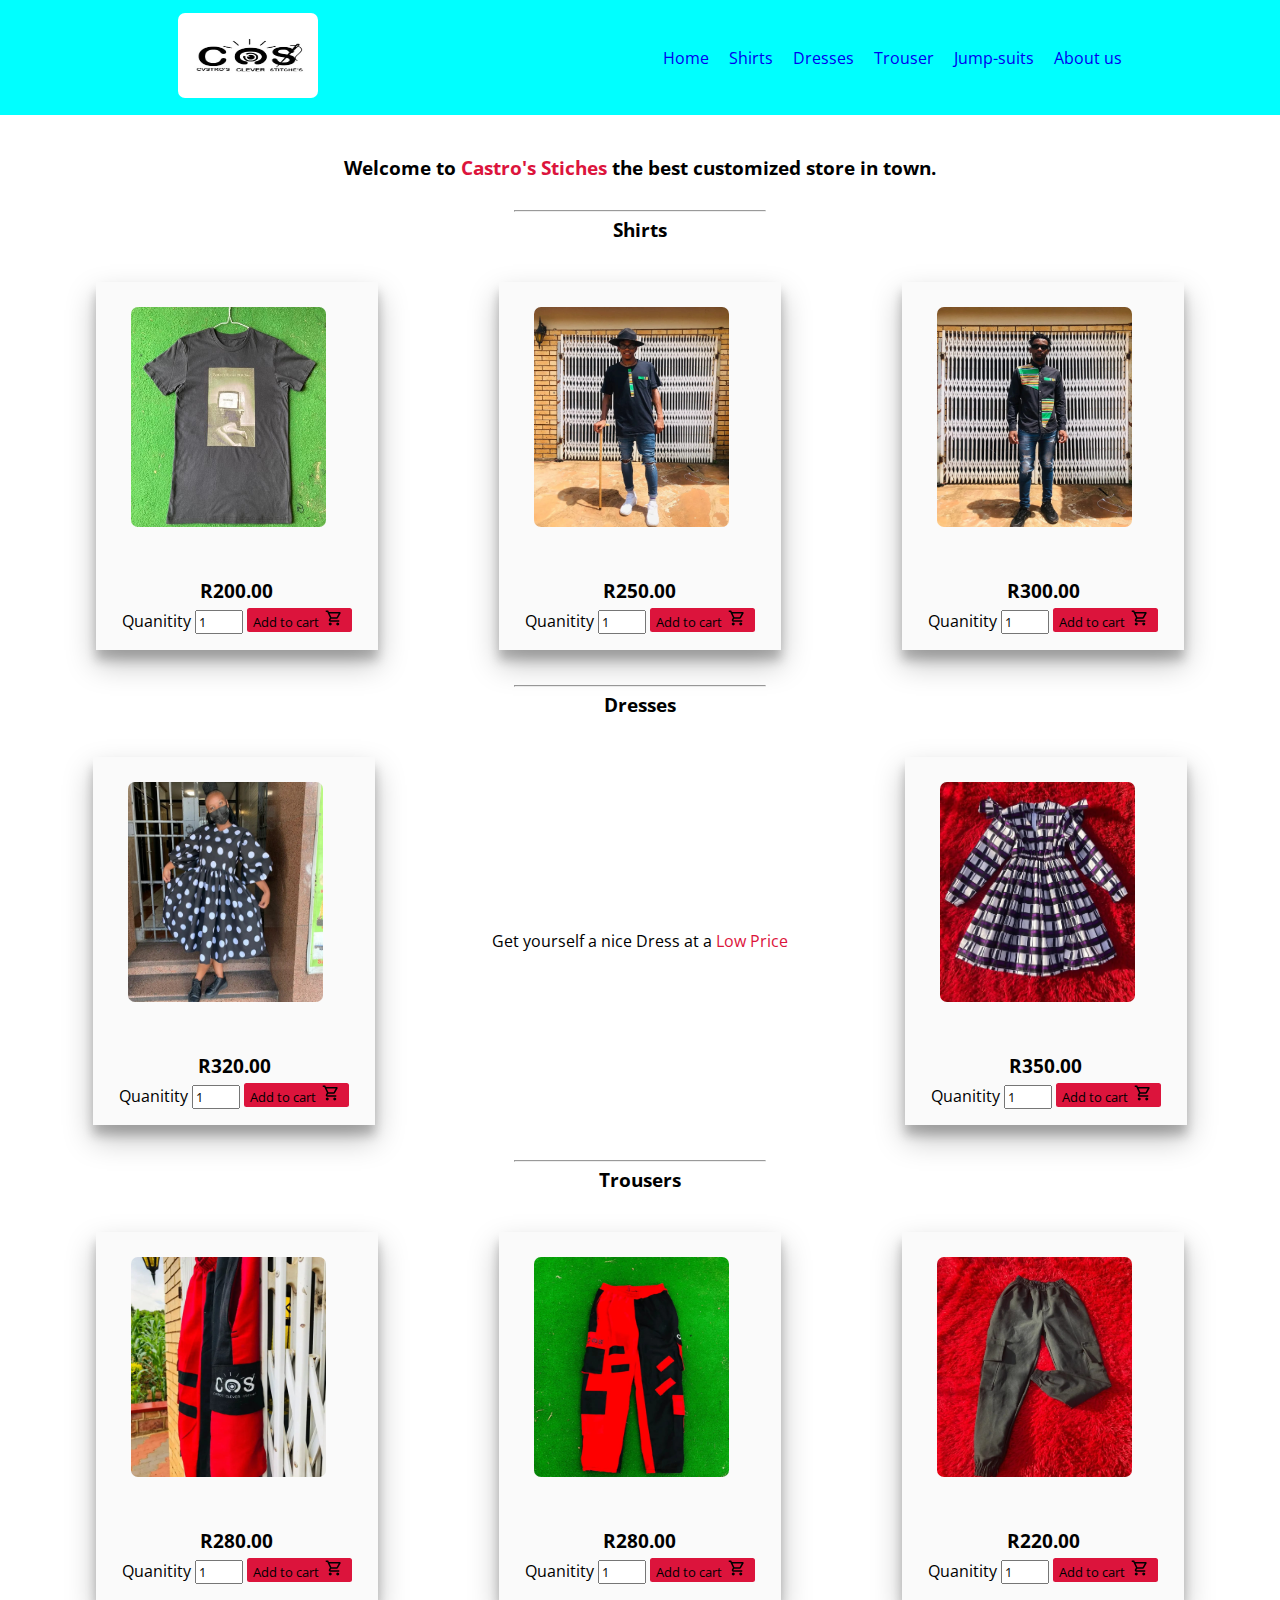
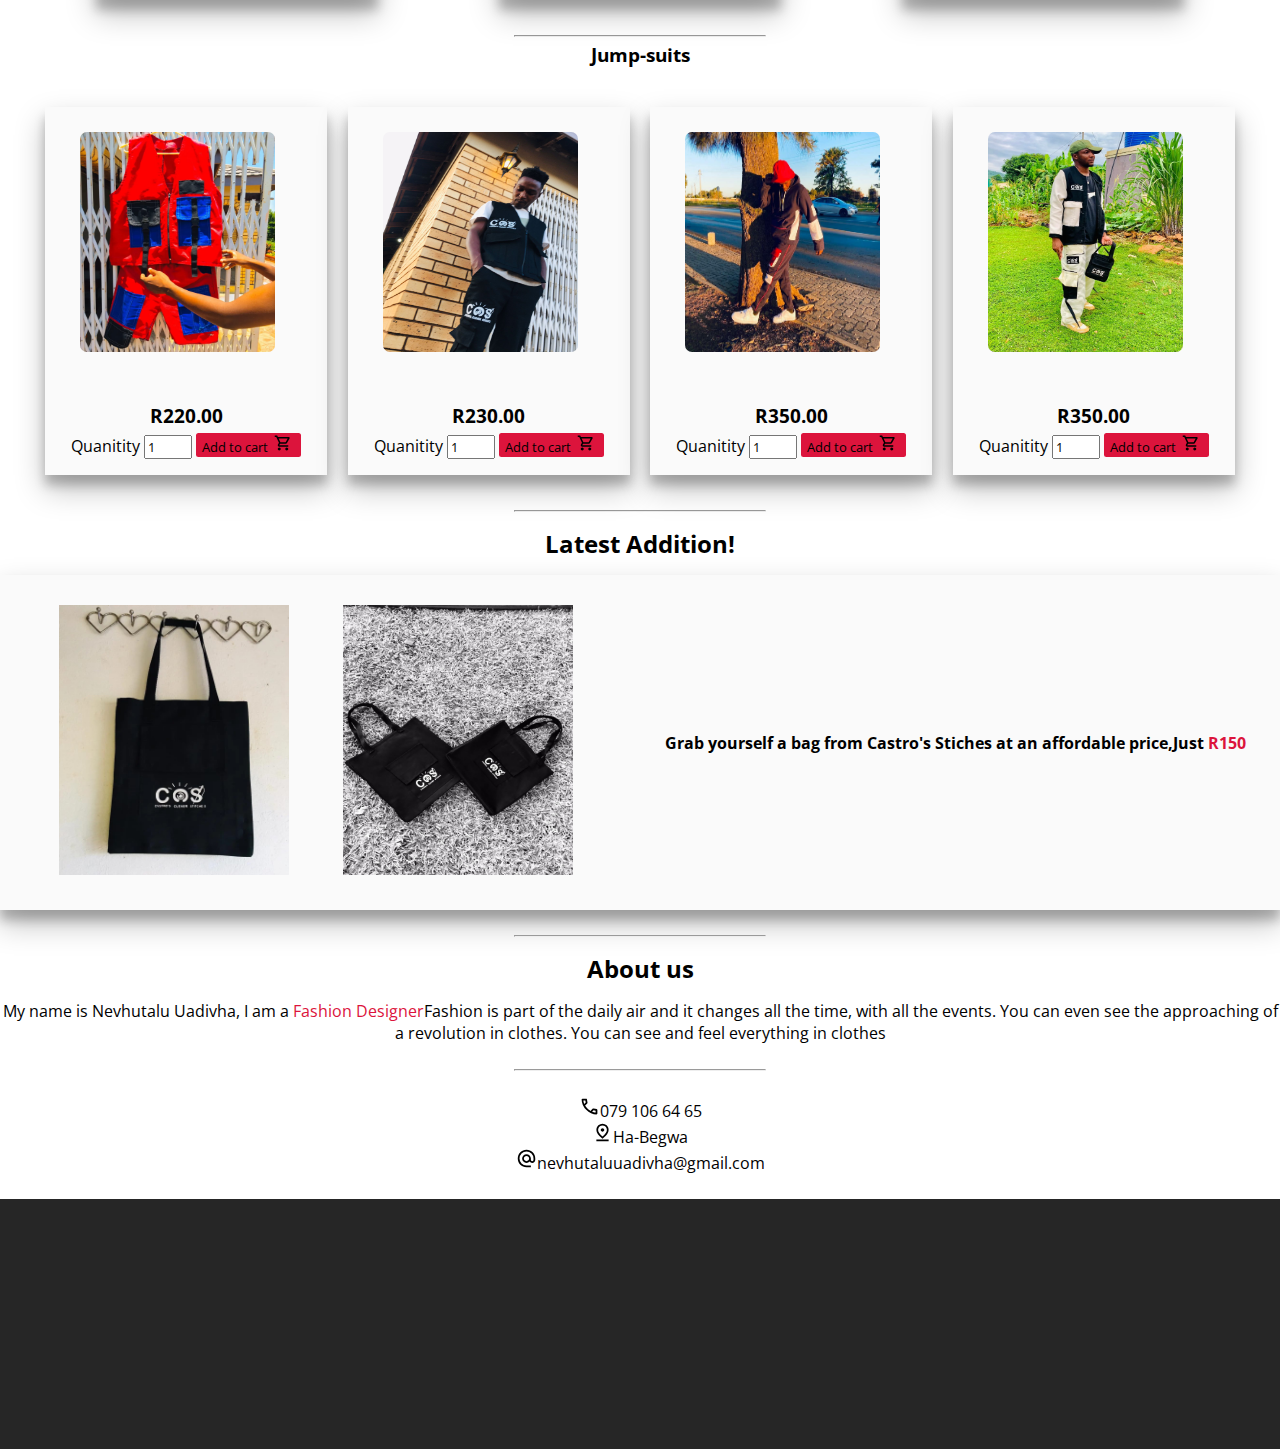
<file: home.html>
<!DOCTYPE html>
<html lang="en">
<head>
    <meta charset="UTF-8">
    <meta name="viewport" content="width=device-width, initial-scale=1.0">
    <link rel="stylesheet" href="Style.css">
    <link rel="preconnect" href="https://fonts.googleapis.com">
    <link rel="preconnect" href="https://fonts.gstatic.com" crossorigin>
    <link rel="stylesheet" href="https://cdnjs.cloudflare.com/ajax/libs/font-awesome/6.5.1/css/all.min.css" integrity="sha512-DTOQO9RWCH3ppGqcWaEA1BIZOC6xxalwEsw9c2QQeAIftl+Vegovlnee1c9QX4TctnWMn13TZye+giMm8e2LwA==" crossorigin="anonymous" referrerpolicy="no-referrer" />
    <link href="https://fonts.googleapis.com/css2?family=Open+Sans:ital,wght@0,3000,4000,5000,6000,7001,500&family=Poppins:ital,wght@0,2000,3000,5001,2001,300&family=Roboto:ital,wght@0,3000,7001,100&display=swap" rel="stylesheet">
    <title>Castro_Stiches</title>
    <script src="app.js"></script>
</head>
<body>
   <!---Navgation Bar--> 
    <header class="nav">
    <div>
        <ul class="sidebar">
            <li>
            <li onclick=hideSidebar()><a href="#"><svg xmlns="http://www.w3.org/2000/svg" height="24" viewBox="0 -960 960 960" width="24"><path d="m256-200-56-56 224-224-224-224 56-56 224 224 224-224 56 56-224 224 224 224-56 56-224-224-224 224Z"/></svg></a><a href="home.html" class="lists" target="_blank">Home</a></li>
            <li><a href="shirts.html" class="lists" >Shirts</a></li>
            <li><a href="dresses.html" class="lists" >Dresses</a></li>
            <li><a href="trouser.html" class="lists" >Trouser</a></li>
            <li><a href="jump_suits.html" class="lists" >Jump-suits</a></li>
            <li><a href="about.html" class="lists" >About us</a></li>
            </ul>
        <nav>
            <div><a href="" ><img src="Logo.png.jpg" alt="" class="logo"></a></div>
            
              
                <div ><ul class="list">
                        <li class="hideOnMobile"><a href="home.html" class="lists" target="_blank">Home</a></li>
                        <li class="hideOnMobile"><a href="shirts.html" class="lists" >Shirts</a></li>
                        <li class="hideOnMobile"><a href="dresses.html" class="lists" >Dresses</a></li>
                        <li class="hideOnMobile"><a href="trouser.html" class="lists" >Trouser</a></li>
                        <li class="hideOnMobile"><a href="jump_suits.html" class="lists" >Jump-suits</a></li>
                        <li class="hideOnMobile"><a href="about.html" class="lists" >About us</a></li>
                        <li class="menu-button" onclick=showSidebar()><a href="#"><svg xmlns="http://www.w3.org/2000/svg" height="30" viewBox="0 -960 960 960" width="35"><path d="M120-240v-80h720v80H120Zm0-200v-80h720v80H120Zm0-200v-80h720v80H120Z"/></svg></a></li>
                        </ul>
                </div>
        </nav>

        <script>
           function showSidebar(){
            const sidebar = document.querySelector('.sidebar')
            sidebar.style.display = 'flex'
           } 
           function hideSidebar(){
            const sidebar = document.querySelector('.sidebar')
            sidebar.style.display = 'none'
            
           }
        </script>


    </div>
</header>

    <!-- Sub heading-->

    <main class="main">
        <div>
            <h3>Welcome to <span class="name">Castro's Stiches</span> the best customized store in town.</h3>
        </div>
           
        <hr>
        <!--Shirts Code-->
        <h3 id="shirts">Shirts</h3>
        <div  class="Shirts">
            <div class="background">
                <img src="Shirt.png.jpg" alt="shirt" class="shirt">
                <form action="">
                    <h3 class="">R200.00</h3>
                    <label for="">Quanitity</label>
                    <input type="number" name="" id="" value="1" min="1" max="10">
                  
                    <a href=""><button>Add to cart <svg xmlns="http://www.w3.org/2000/svg" height="18" viewBox="0 -960 960 960" width="24"><path d="M280-80q-33 0-56.5-23.5T200-160q0-33 23.5-56.5T280-240q33 0 56.5 23.5T360-160q0 33-23.5 56.5T280-80Zm400 0q-33 0-56.5-23.5T600-160q0-33 23.5-56.5T680-240q33 0 56.5 23.5T760-160q0 33-23.5 56.5T680-80ZM246-720l96 200h280l110-200H246Zm-38-80h590q23 0 35 20.5t1 41.5L692-482q-11 20-29.5 31T622-440H324l-44 80h480v80H280q-45 0-68-39.5t-2-78.5l54-98-144-304H40v-80h130l38 80Zm134 280h280-280Z"/></svg></button></a>
                </form>
            </div>
            <div class="background">
            <img src="T-shirt.png.jpg" alt="" class="shirt">
                <form action="">
                    <h3 class="">R250.00</h3>
                    <label for="">Quanitity</label>
                    <input type="number" name="" id="" value="1" min="1" max="10">
                    <a href=""><button>Add to cart <svg xmlns="http://www.w3.org/2000/svg" height="18" viewBox="0 -960 960 960" width="24"><path d="M280-80q-33 0-56.5-23.5T200-160q0-33 23.5-56.5T280-240q33 0 56.5 23.5T360-160q0 33-23.5 56.5T280-80Zm400 0q-33 0-56.5-23.5T600-160q0-33 23.5-56.5T680-240q33 0 56.5 23.5T760-160q0 33-23.5 56.5T680-80ZM246-720l96 200h280l110-200H246Zm-38-80h590q23 0 35 20.5t1 41.5L692-482q-11 20-29.5 31T622-440H324l-44 80h480v80H280q-45 0-68-39.5t-2-78.5l54-98-144-304H40v-80h130l38 80Zm134 280h280-280Z"/></svg></button></a>
                </form>
            </div>
          
            <div class="background">
                <img src="LT-Shirt.png.jpg" alt="" class="shirt">
                    <form action="">
                        <h3 class="">R300.00</h3>
                        <label for="">Quanitity</label>
                        <input type="number" name="" id="" value="1" min="1" max="10">
                        <a href=""><button>Add to cart <svg xmlns="http://www.w3.org/2000/svg" height="18" viewBox="0 -960 960 960" width="24"><path d="M280-80q-33 0-56.5-23.5T200-160q0-33 23.5-56.5T280-240q33 0 56.5 23.5T360-160q0 33-23.5 56.5T280-80Zm400 0q-33 0-56.5-23.5T600-160q0-33 23.5-56.5T680-240q33 0 56.5 23.5T760-160q0 33-23.5 56.5T680-80ZM246-720l96 200h280l110-200H246Zm-38-80h590q23 0 35 20.5t1 41.5L692-482q-11 20-29.5 31T622-440H324l-44 80h480v80H280q-45 0-68-39.5t-2-78.5l54-98-144-304H40v-80h130l38 80Zm134 280h280-280Z"/></svg></button></a>
                    </form>
                </div>
               
        </div> 
        
       
        <!--Dresses-->
        <hr id="dresses">
        <h3>Dresses</h3>
        <div  class="Shirts">
            <div class="background">
                <img src="Dresses.png.jpg" alt="shirt" class="shirt">
                <form action="">
                    <h3 class="">R320.00</h3>
                    <label for="">Quanitity</label>
                    <input type="number" name="" id="" value="1" min="1" max="10">
                    <a href=""><button>Add to cart <svg xmlns="http://www.w3.org/2000/svg" height="18" viewBox="0 -960 960 960" width="24"><path d="M280-80q-33 0-56.5-23.5T200-160q0-33 23.5-56.5T280-240q33 0 56.5 23.5T360-160q0 33-23.5 56.5T280-80Zm400 0q-33 0-56.5-23.5T600-160q0-33 23.5-56.5T680-240q33 0 56.5 23.5T760-160q0 33-23.5 56.5T680-80ZM246-720l96 200h280l110-200H246Zm-38-80h590q23 0 35 20.5t1 41.5L692-482q-11 20-29.5 31T622-440H324l-44 80h480v80H280q-45 0-68-39.5t-2-78.5l54-98-144-304H40v-80h130l38 80Zm134 280h280-280Z"/></svg></button></a>
                </form>
            </div>
            <p>Get yourself a nice Dress at a <span class="name">Low Price</span></p>
            <div class="background">
            <img src="Dresses.png (2).jpg" alt="" class="shirt">
                <form action="">
                    <h3 class="">R350.00</h3>
                    <label for="">Quanitity</label>
                    <input type="number" name="" id="" value="1" min="1" max="10">
                    <a href=""><button>Add to cart <svg xmlns="http://www.w3.org/2000/svg" height="18" viewBox="0 -960 960 960" width="24"><path d="M280-80q-33 0-56.5-23.5T200-160q0-33 23.5-56.5T280-240q33 0 56.5 23.5T360-160q0 33-23.5 56.5T280-80Zm400 0q-33 0-56.5-23.5T600-160q0-33 23.5-56.5T680-240q33 0 56.5 23.5T760-160q0 33-23.5 56.5T680-80ZM246-720l96 200h280l110-200H246Zm-38-80h590q23 0 35 20.5t1 41.5L692-482q-11 20-29.5 31T622-440H324l-44 80h480v80H280q-45 0-68-39.5t-2-78.5l54-98-144-304H40v-80h130l38 80Zm134 280h280-280Z"/></svg></button></a>
                </form>
            </div>
            </div>
            <!---Trousers-->
         <hr id="trouser">
         <h3>Trousers</h3>
         <div  class="Shirts">
             <div class="background">
                 <img src="Trouser.png.jpg" alt="shirt" class="shirt">
                 <form action="">
                    <h3 class="">R280.00</h3>
                     <label for="">Quanitity</label>
                     <input type="number" name="" id="" value="1" min="1" max="10">
                     <a href=""><button>Add to cart <svg xmlns="http://www.w3.org/2000/svg" height="18" viewBox="0 -960 960 960" width="24"><path d="M280-80q-33 0-56.5-23.5T200-160q0-33 23.5-56.5T280-240q33 0 56.5 23.5T360-160q0 33-23.5 56.5T280-80Zm400 0q-33 0-56.5-23.5T600-160q0-33 23.5-56.5T680-240q33 0 56.5 23.5T760-160q0 33-23.5 56.5T680-80ZM246-720l96 200h280l110-200H246Zm-38-80h590q23 0 35 20.5t1 41.5L692-482q-11 20-29.5 31T622-440H324l-44 80h480v80H280q-45 0-68-39.5t-2-78.5l54-98-144-304H40v-80h130l38 80Zm134 280h280-280Z"/></svg></button></a>
                 </form>
             </div>
             <div class="background">
             <img src="Trouser.png (2).jpg" alt="" class="shirt">
                 <form action="">
                    <h3 class="">R280.00</h3>
                     <label for="">Quanitity</label>
                     <input type="number" name="" id="" value="1" min="1" max="10">
                     <a href=""><button>Add to cart <svg xmlns="http://www.w3.org/2000/svg" height="18" viewBox="0 -960 960 960" width="24"><path d="M280-80q-33 0-56.5-23.5T200-160q0-33 23.5-56.5T280-240q33 0 56.5 23.5T360-160q0 33-23.5 56.5T280-80Zm400 0q-33 0-56.5-23.5T600-160q0-33 23.5-56.5T680-240q33 0 56.5 23.5T760-160q0 33-23.5 56.5T680-80ZM246-720l96 200h280l110-200H246Zm-38-80h590q23 0 35 20.5t1 41.5L692-482q-11 20-29.5 31T622-440H324l-44 80h480v80H280q-45 0-68-39.5t-2-78.5l54-98-144-304H40v-80h130l38 80Zm134 280h280-280Z"/></svg></button></a>
                 </form>
             </div>
           
             <div class="background">
                 <img src="Trouser.png (3).jpg" alt="" class="shirt">
                     <form action="">
                        <h3 class="">R220.00</h3>
                         <label for="">Quanitity</label>
                         <input type="number" name="" id="" value="1" min="1" max="10">
                         <a href=""><button>Add to cart <svg xmlns="http://www.w3.org/2000/svg" height="18" viewBox="0 -960 960 960" width="24"><path d="M280-80q-33 0-56.5-23.5T200-160q0-33 23.5-56.5T280-240q33 0 56.5 23.5T360-160q0 33-23.5 56.5T280-80Zm400 0q-33 0-56.5-23.5T600-160q0-33 23.5-56.5T680-240q33 0 56.5 23.5T760-160q0 33-23.5 56.5T680-80ZM246-720l96 200h280l110-200H246Zm-38-80h590q23 0 35 20.5t1 41.5L692-482q-11 20-29.5 31T622-440H324l-44 80h480v80H280q-45 0-68-39.5t-2-78.5l54-98-144-304H40v-80h130l38 80Zm134 280h280-280Z"/></svg></button></a>
                     </form>
                 </div>
         </div> 
            <!--Jump-suits-->
            <div class="container">
        <hr id="jump-suits">
        <h3 >Jump-suits</h3>
        <div  class="Shirts">
            <div class="background">
                <img src="Jump_suits.png.jpg" alt="shirt" class="shirt">
                <form action="">
                    <h3 class="">R220.00</h3>
                    <label for="">Quanitity</label>
                    <input type="number" name="" id="" value="1" min="1" max="10">
                    <a href=""><button>Add to cart <svg xmlns="http://www.w3.org/2000/svg" height="18" viewBox="0 -960 960 960" width="24"><path d="M280-80q-33 0-56.5-23.5T200-160q0-33 23.5-56.5T280-240q33 0 56.5 23.5T360-160q0 33-23.5 56.5T280-80Zm400 0q-33 0-56.5-23.5T600-160q0-33 23.5-56.5T680-240q33 0 56.5 23.5T760-160q0 33-23.5 56.5T680-80ZM246-720l96 200h280l110-200H246Zm-38-80h590q23 0 35 20.5t1 41.5L692-482q-11 20-29.5 31T622-440H324l-44 80h480v80H280q-45 0-68-39.5t-2-78.5l54-98-144-304H40v-80h130l38 80Zm134 280h280-280Z"/></svg></button></a>
                </form>
            </div>
            <div class="background">
            <img src="Jump_suits.png (2).jpg" alt="" class="shirt">
                <form action="">
                    <h3 class="">R230.00</h3>
                    <label for="">Quanitity</label>
                    <input type="number" name="" id="" value="1" min="1" max="10">
                    <a href=""><button>Add to cart <svg xmlns="http://www.w3.org/2000/svg" height="18" viewBox="0 -960 960 960" width="24"><path d="M280-80q-33 0-56.5-23.5T200-160q0-33 23.5-56.5T280-240q33 0 56.5 23.5T360-160q0 33-23.5 56.5T280-80Zm400 0q-33 0-56.5-23.5T600-160q0-33 23.5-56.5T680-240q33 0 56.5 23.5T760-160q0 33-23.5 56.5T680-80ZM246-720l96 200h280l110-200H246Zm-38-80h590q23 0 35 20.5t1 41.5L692-482q-11 20-29.5 31T622-440H324l-44 80h480v80H280q-45 0-68-39.5t-2-78.5l54-98-144-304H40v-80h130l38 80Zm134 280h280-280Z"/></svg></button></a>
                </form>
            </div>
            <div class="background">
                <img src="Tracksuits.png.jpg" alt="" class="shirt">
                    <form action="">
                        <h3 class="">R350.00</h3>
                        <label for="">Quanitity</label>
                        <input type="number" name="" id="" value="1" min="1" max="10">
                        <a href=""><button>Add to cart <svg xmlns="http://www.w3.org/2000/svg" height="18" viewBox="0 -960 960 960" width="24"><path d="M280-80q-33 0-56.5-23.5T200-160q0-33 23.5-56.5T280-240q33 0 56.5 23.5T360-160q0 33-23.5 56.5T280-80Zm400 0q-33 0-56.5-23.5T600-160q0-33 23.5-56.5T680-240q33 0 56.5 23.5T760-160q0 33-23.5 56.5T680-80ZM246-720l96 200h280l110-200H246Zm-38-80h590q23 0 35 20.5t1 41.5L692-482q-11 20-29.5 31T622-440H324l-44 80h480v80H280q-45 0-68-39.5t-2-78.5l54-98-144-304H40v-80h130l38 80Zm134 280h280-280Z"/></svg></button></a>
                    </form>
            </div>
            <div class="background">
                <img src="Sheep.jpg" alt="" class="shirt">
                    <form action="">
                        <h3 class="">R350.00</h3>
                        <label for="">Quanitity</label>
                        <input type="number" name="" id="" value="1" min="1" max="10">
                        <a href=""><button>Add to cart <svg xmlns="http://www.w3.org/2000/svg" height="18" viewBox="0 -960 960 960" width="24"><path d="M280-80q-33 0-56.5-23.5T200-160q0-33 23.5-56.5T280-240q33 0 56.5 23.5T360-160q0 33-23.5 56.5T280-80Zm400 0q-33 0-56.5-23.5T600-160q0-33 23.5-56.5T680-240q33 0 56.5 23.5T760-160q0 33-23.5 56.5T680-80ZM246-720l96 200h280l110-200H246Zm-38-80h590q23 0 35 20.5t1 41.5L692-482q-11 20-29.5 31T622-440H324l-44 80h480v80H280q-45 0-68-39.5t-2-78.5l54-98-144-304H40v-80h130l38 80Zm134 280h280-280Z"/></svg></button></a>
                    </form>
            </div>
            
        </div>
    </div>
        <hr>
        <!--Addition-->
        <h2>Latest Addition!</h2>
        <div class="Addition">
            <div>
                <img src="Handbag.png.jpg" alt="handbag" class="Handbag">
                <img src="bags.jpg" alt="two_bags" class="side_bags">
            </div>
                <div>
                <h4>Grab yourself a bag from Castro's Stiches at an affordable price,Just <span class="name">R150</span></h4>
            </div>
            
        </div>
         
    </main>
    <hr>
    <!--About us -->
    <h2 id="about">About us</h2>
       <div class="body">
        <div>
            <p>My name is Nevhutalu Uadivha, I am a <span class="name">Fashion Designer</span>Fashion is part of the daily air and it changes all the time, with all the events. You can even see the approaching of a revolution in clothes. You can see and feel everything in clothes</p>
        </div>
        <hr>
        <div class="links">
        <p><svg xmlns="http://www.w3.org/2000/svg" height="21" viewBox="0 -960 960 960" width="21" class="Icons"><path d="M798-120q-125 0-247-54.5T329-329Q229-429 174.5-551T120-798q0-18 12-30t30-12h162q14 0 25 9.5t13 22.5l26 140q2 16-1 27t-11 19l-97 98q20 37 47.5 71.5T387-386q31 31 65 57.5t72 48.5l94-94q9-9 23.5-13.5T670-390l138 28q14 4 23 14.5t9 23.5v162q0 18-12 30t-30 12ZM241-600l66-66-17-94h-89q5 41 14 81t26 79Zm358 358q39 17 79.5 27t81.5 13v-88l-94-19-67 67ZM241-600Zm358 358Z"/></svg>079 106 64 65</p>
        <p><svg xmlns="http://www.w3.org/2000/svg" height="21" viewBox="0 -960 960 960" width="21"><path d="M480-301q99-80 149.5-154T680-594q0-56-20.5-95.5t-50.5-64Q579-778 544-789t-64-11q-29 0-64 11t-65 35.5q-30 24.5-50.5 64T280-594q0 65 50.5 139T480-301Zm0 101Q339-304 269.5-402T200-594q0-71 25.5-124.5T291-808q40-36 90-54t99-18q49 0 99 18t90 54q40 36 65.5 89.5T760-594q0 94-69.5 192T480-200Zm0-320q33 0 56.5-23.5T560-600q0-33-23.5-56.5T480-680q-33 0-56.5 23.5T400-600q0 33 23.5 56.5T480-520ZM200-80v-80h560v80H200Zm280-514Z"/></svg>Ha-Begwa</p>
        <p><svg xmlns="http://www.w3.org/2000/svg" height="21" viewBox="0 -960 960 960" width="21"><path d="M480-80q-83 0-156-31.5T197-197q-54-54-85.5-127T80-480q0-83 31.5-156T197-763q54-54 127-85.5T480-880q83 0 156 31.5T763-763q54 54 85.5 127T880-480v58q0 59-40.5 100.5T740-280q-35 0-66-15t-52-43q-29 29-65.5 43.5T480-280q-83 0-141.5-58.5T280-480q0-83 58.5-141.5T480-680q83 0 141.5 58.5T680-480v58q0 26 17 44t43 18q26 0 43-18t17-44v-58q0-134-93-227t-227-93q-134 0-227 93t-93 227q0 134 93 227t227 93h200v80H480Zm0-280q50 0 85-35t35-85q0-50-35-85t-85-35q-50 0-85 35t-35 85q0 50 35 85t85 35Z"/></svg>nevhutaluuadivha@gmail.com</p>
    </div>
    </div>

  
</body>
<footer class="Footer">
    <div class="social-icons">
        <a href=""><i class="fa-brands fa-facebook"></i></a>
        <a href=""><i class="fa-brands fa-instagram"></i></a>
        <a href=""><i class="fa-brands fa-whatsapp"></i></a>
        <a href=""><i class="fa-brands fa-youtube"></i></a>
        <a href=""><i class="fa-brands fa-twitter"></i></a>
</div>
</footer>
</html>
</file>
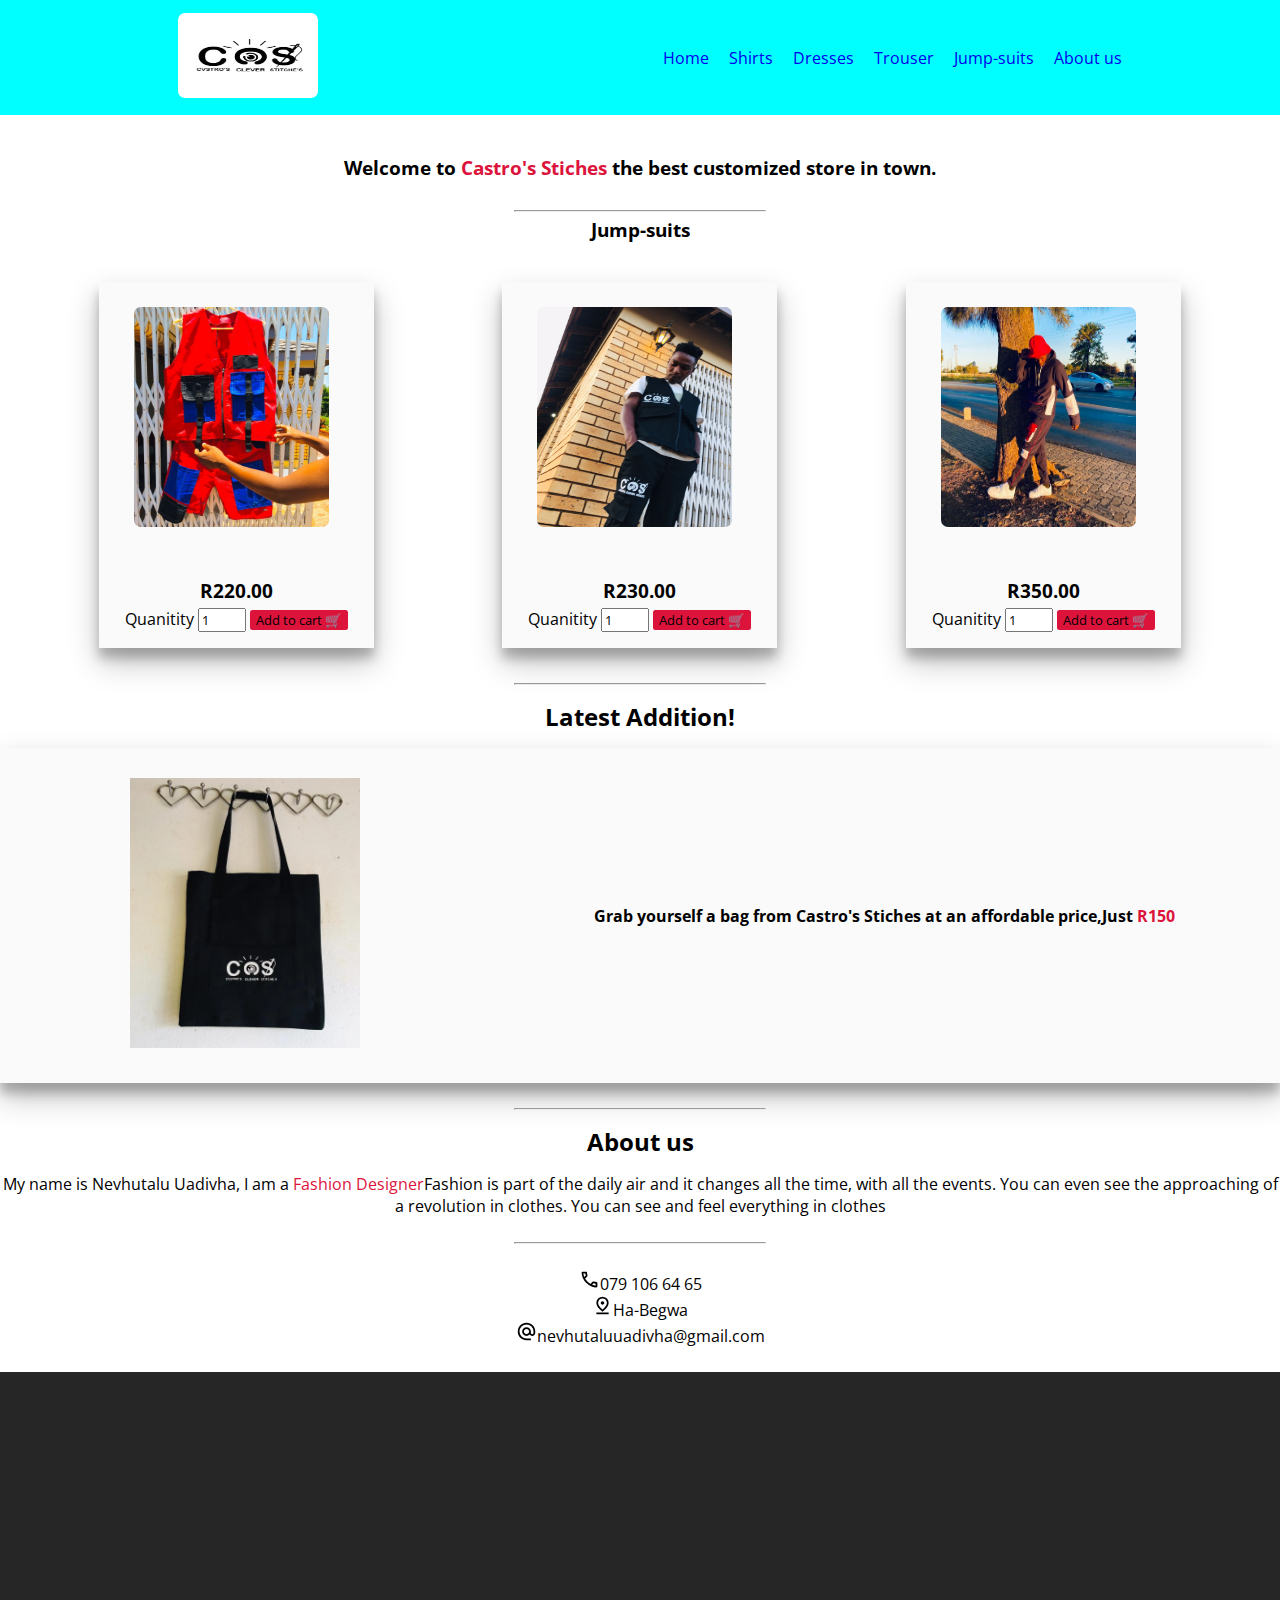
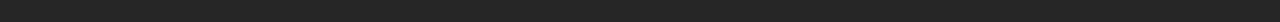
<file: jump_suits.html>
<!DOCTYPE html>
<html lang="en">
<head>
    <meta charset="UTF-8">
    <meta name="viewport" content="width=device-width, initial-scale=1.0">
    <link rel="stylesheet" href="Style.css">
    <link rel="preconnect" href="https://fonts.googleapis.com">
    <link rel="preconnect" href="https://fonts.gstatic.com" crossorigin>
    <link rel="stylesheet" href="https://cdnjs.cloudflare.com/ajax/libs/font-awesome/6.5.1/css/all.min.css" integrity="sha512-DTOQO9RWCH3ppGqcWaEA1BIZOC6xxalwEsw9c2QQeAIftl+Vegovlnee1c9QX4TctnWMn13TZye+giMm8e2LwA==" crossorigin="anonymous" referrerpolicy="no-referrer" />
    <link href="https://fonts.googleapis.com/css2?family=Open+Sans:ital,wght@0,300;0,400;0,500;0,600;0,700;1,500&family=Poppins:ital,wght@0,200;0,300;0,500;1,200;1,300&family=Roboto:ital,wght@0,300;0,700;1,100&display=swap" rel="stylesheet">
    <title>Castro_Stiches</title>
    <script src="app.js"></script>
</head>
<body>
   <!---Navgation Bar--> 
   <div>
    <ul class="sidebar">
        <li>
        <li onclick=hideSidebar()><a href="#"><svg xmlns="http://www.w3.org/2000/svg" height="24" viewBox="0 -960 960 960" width="24"><path d="m256-200-56-56 224-224-224-224 56-56 224 224 224-224 56 56-224 224 224 224-56 56-224-224-224 224Z"/></svg></a><a href="home.html" class="lists" target="_blank">Home</a></li>
        <li><a href="shirts.html" class="lists" >Shirts</a></li>
        <li><a href="dresses.html" class="lists" >Dresses</a></li>
        <li><a href="trouser.html" class="lists" >Trouser</a></li>
        <li><a href="jump_suits.html" class="lists" >Jump-suits</a></li>
        <li><a href="about.html" class="lists" >About us</a></li>
        </ul>
    <nav>
        <div><a href="" ><img src="Logo.png.jpg" alt="" class="logo"></a></div>
            <div ><ul class="list">
                    <li class="hideOnMobile"><a href="home.html" class="lists" target="_blank">Home</a></li>
                    <li class="hideOnMobile"><a href="shirts.html" class="lists" >Shirts</a></li>
                    <li class="hideOnMobile"><a href="dresses.html" class="lists" >Dresses</a></li>
                    <li class="hideOnMobile"><a href="trouser.html" class="lists" >Trouser</a></li>
                    <li class="hideOnMobile"><a href="jump_suits.html" class="lists" >Jump-suits</a></li>
                    <li class="hideOnMobile"><a href="about.html" class="lists" >About us</a></li>
                    <li class="menu-button" onclick=showSidebar()><a href="#"><svg xmlns="http://www.w3.org/2000/svg" height="30" viewBox="0 -960 960 960" width="35"><path d="M120-240v-80h720v80H120Zm0-200v-80h720v80H120Zm0-200v-80h720v80H120Z"/></svg></a></li>
                    </ul>
            </div>
    </nav>

    <script>
       function showSidebar(){
        const sidebar = document.querySelector('.sidebar')
        sidebar.style.display = 'flex'
       } 
       function hideSidebar(){
        const sidebar = document.querySelector('.sidebar')
        sidebar.style.display = 'none'
        
       }
    </script>


</div>
</header>
    <!-- Sub heading-->

    <main class="main">
        <div>
            <h3>Welcome to <span class="name">Castro's Stiches</span> the best customized store in town.</h3>
        </div>
            <!--Jump-suits-->
            <div class="container">
        <hr id="jump-suits">
        <h3 >Jump-suits</h3>
        <div  class="Shirts">
            <div class="background">
                <img src="Jump_suits.png.jpg" alt="shirt" class="shirt">
                <form action="">
                    <h3 class="">R220.00</h3>
                    <label for="">Quanitity</label>
                    <input type="number" name="" id="" value="1" min="1" max="10">
                    <a href=""><button>Add to cart &#128722;</button></a>
                </form>
            </div>
            <div class="background">
            <img src="Jump_suits.png (2).jpg" alt="" class="shirt">
                <form action="">
                    <h3 class="">R230.00</h3>
                    <label for="">Quanitity</label>
                    <input type="number" name="" id="" value="1" min="1" max="10">
                    <a href=""><button>Add to cart &#128722;</button></a>
                </form>
            </div>
            <div class="background">
                <img src="Tracksuits.png.jpg" alt="" class="shirt">
                    <form action="">
                        <h3 class="">R350.00</h3>
                        <label for="">Quanitity</label>
                        <input type="number" name="" id="" value="1" min="1" max="10">
                        <a href=""><button>Add to cart &#128722;</button></a>
                    </form>
            </div>
        </div>
    </div>
        <hr>
        <!--Addition-->
        <h2>Latest Addition!</h2>
        <div class="Addition">
            <div>
                <img src="Handbag.png.jpg" alt="handbag" class="Handbag">
            </div>
                <div>
                <h4>Grab yourself a bag from Castro's Stiches at an affordable price,Just <span class="name">R150</span></h4>
            </div>
            
        </div>
         
    </main>
    <hr>
    <!--About us -->
    <h2 id="about">About us</h2>
       <div class="body">
        <div>
            <p>My name is Nevhutalu Uadivha, I am a <span class="name">Fashion Designer</span>Fashion is part of the daily air and it changes all the time, with all the events. You can even see the approaching of a revolution in clothes. You can see and feel everything in clothes</p>
        </div>
        <hr>
        <div class="links">
        <p><svg xmlns="http://www.w3.org/2000/svg" height="21" viewBox="0 -960 960 960" width="21" class="Icons"><path d="M798-120q-125 0-247-54.5T329-329Q229-429 174.5-551T120-798q0-18 12-30t30-12h162q14 0 25 9.5t13 22.5l26 140q2 16-1 27t-11 19l-97 98q20 37 47.5 71.5T387-386q31 31 65 57.5t72 48.5l94-94q9-9 23.5-13.5T670-390l138 28q14 4 23 14.5t9 23.5v162q0 18-12 30t-30 12ZM241-600l66-66-17-94h-89q5 41 14 81t26 79Zm358 358q39 17 79.5 27t81.5 13v-88l-94-19-67 67ZM241-600Zm358 358Z"/></svg>079 106 64 65</p>
        <p><svg xmlns="http://www.w3.org/2000/svg" height="21" viewBox="0 -960 960 960" width="21"><path d="M480-301q99-80 149.5-154T680-594q0-56-20.5-95.5t-50.5-64Q579-778 544-789t-64-11q-29 0-64 11t-65 35.5q-30 24.5-50.5 64T280-594q0 65 50.5 139T480-301Zm0 101Q339-304 269.5-402T200-594q0-71 25.5-124.5T291-808q40-36 90-54t99-18q49 0 99 18t90 54q40 36 65.5 89.5T760-594q0 94-69.5 192T480-200Zm0-320q33 0 56.5-23.5T560-600q0-33-23.5-56.5T480-680q-33 0-56.5 23.5T400-600q0 33 23.5 56.5T480-520ZM200-80v-80h560v80H200Zm280-514Z"/></svg>Ha-Begwa</p>
        <p><svg xmlns="http://www.w3.org/2000/svg" height="21" viewBox="0 -960 960 960" width="21"><path d="M480-80q-83 0-156-31.5T197-197q-54-54-85.5-127T80-480q0-83 31.5-156T197-763q54-54 127-85.5T480-880q83 0 156 31.5T763-763q54 54 85.5 127T880-480v58q0 59-40.5 100.5T740-280q-35 0-66-15t-52-43q-29 29-65.5 43.5T480-280q-83 0-141.5-58.5T280-480q0-83 58.5-141.5T480-680q83 0 141.5 58.5T680-480v58q0 26 17 44t43 18q26 0 43-18t17-44v-58q0-134-93-227t-227-93q-134 0-227 93t-93 227q0 134 93 227t227 93h200v80H480Zm0-280q50 0 85-35t35-85q0-50-35-85t-85-35q-50 0-85 35t-35 85q0 50 35 85t85 35Z"/></svg>nevhutaluuadivha@gmail.com</p>
    </div>
    </div>
 
</body>
<footer class="Footer">
    <div class="social-icons">
    
        <a href=""><i class="fa-brands fa-facebook"></i></a>
        <a href=""><i class="fa-brands fa-instagram"></i></a>
        <a href=""><i class="fa-brands fa-whatsapp"></i></a>
        <a href=""><i class="fa-brands fa-youtube"></i></a>
        <a href=""><i class="fa-brands fa-twitter"></i></a>
     
</div>
</footer>
</html>
</file>
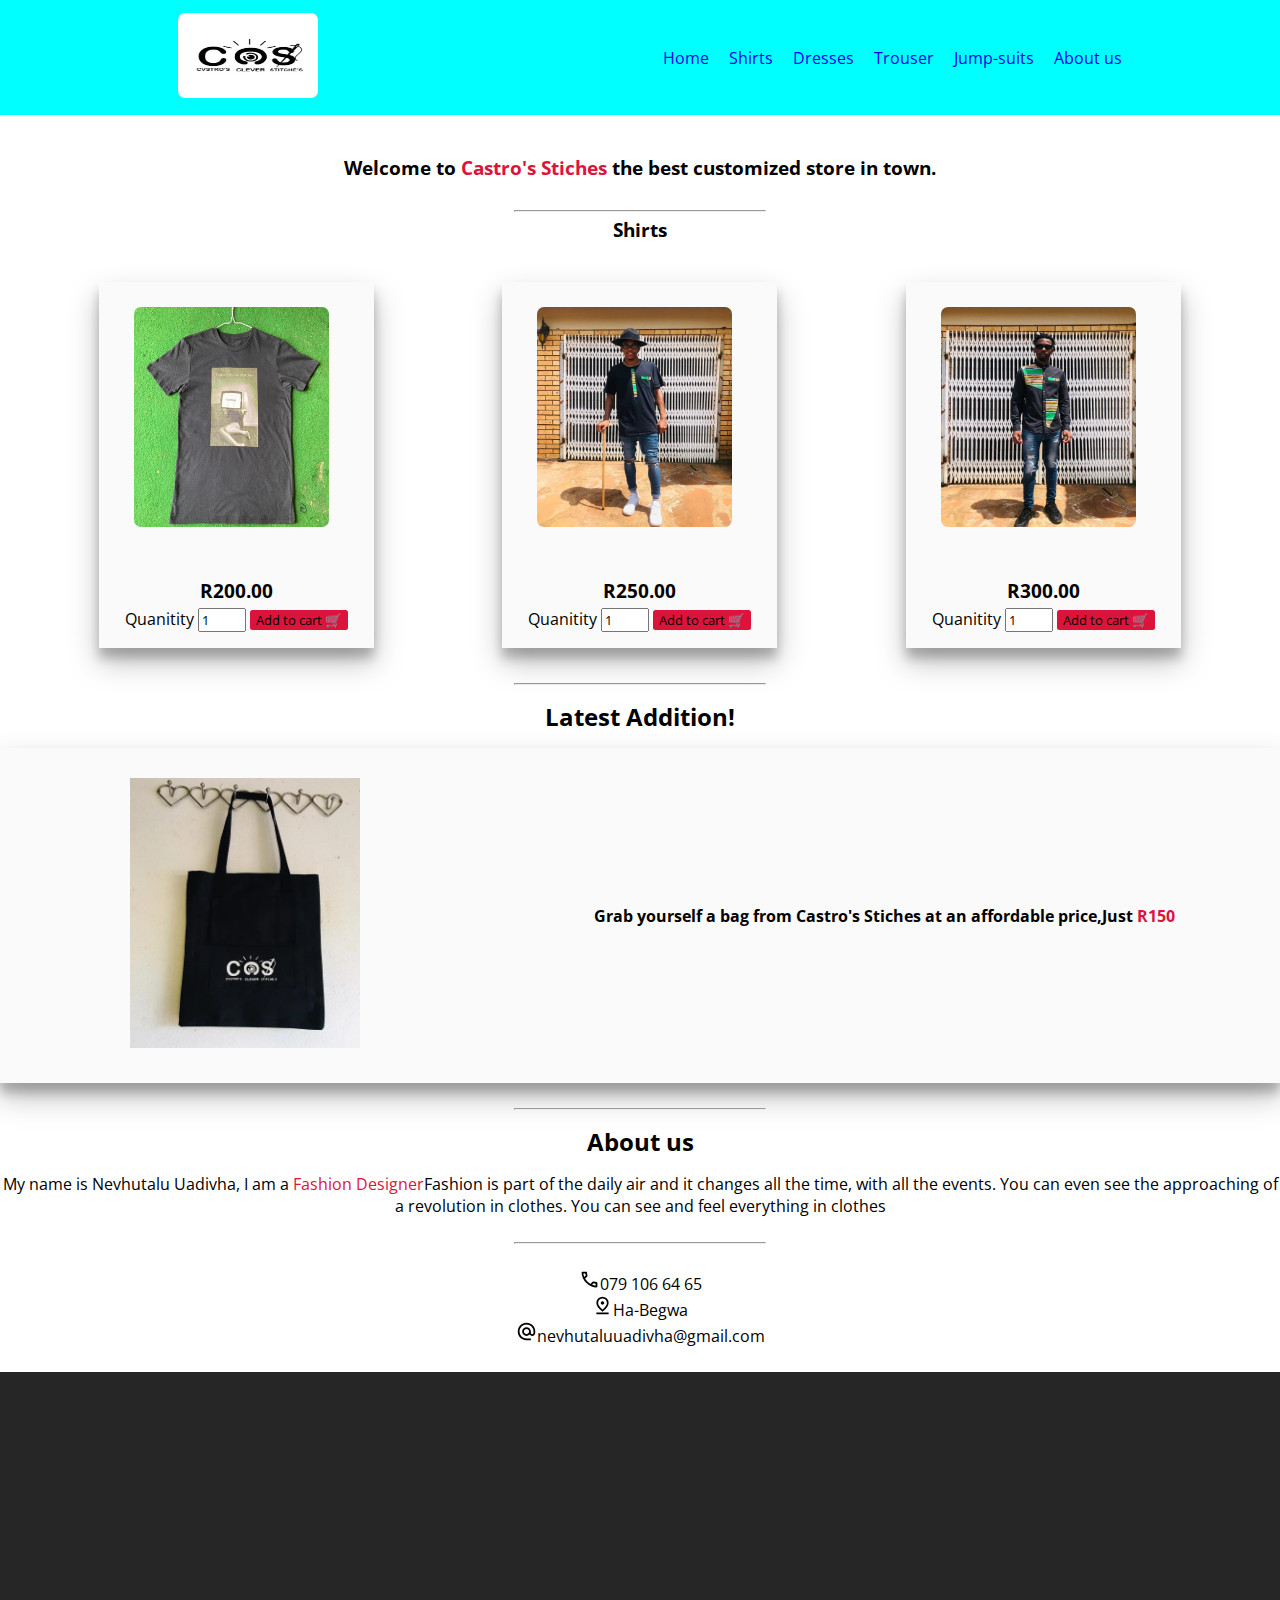
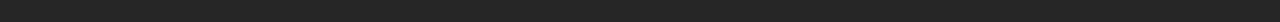
<file: shirts.html>
<!DOCTYPE html>
<html lang="en">
<head>
    <meta charset="UTF-8">
    <meta name="viewport" content="width=device-width, initial-scale=1.0">
    <link rel="stylesheet" href="Style.css">
    <link rel="preconnect" href="https://fonts.googleapis.com">
    <link rel="preconnect" href="https://fonts.gstatic.com" crossorigin>
    <link rel="stylesheet" href="https://cdnjs.cloudflare.com/ajax/libs/font-awesome/6.5.1/css/all.min.css" integrity="sha512-DTOQO9RWCH3ppGqcWaEA1BIZOC6xxalwEsw9c2QQeAIftl+Vegovlnee1c9QX4TctnWMn13TZye+giMm8e2LwA==" crossorigin="anonymous" referrerpolicy="no-referrer" />
    <link href="https://fonts.googleapis.com/css2?family=Open+Sans:ital,wght@0,300;0,400;0,500;0,600;0,700;1,500&family=Poppins:ital,wght@0,200;0,300;0,500;1,200;1,300&family=Roboto:ital,wght@0,300;0,700;1,100&display=swap" rel="stylesheet">
    <title>Castro_Stiches</title>
    <script src="app.js"></script>
</head>
<body>
   <!---Navgation Bar--> 
    <header class="nav">
        <div>
            <ul class="sidebar">
                <li>
                <li onclick=hideSidebar()><a href="#"><svg xmlns="http://www.w3.org/2000/svg" height="24" viewBox="0 -960 960 960" width="24"><path d="m256-200-56-56 224-224-224-224 56-56 224 224 224-224 56 56-224 224 224 224-56 56-224-224-224 224Z"/></svg></a><a href="home.html" class="lists" target="_blank">Home</a></li>
                <li><a href="shirts.html" class="lists" >Shirts</a></li>
                <li><a href="dresses.html" class="lists" >Dresses</a></li>
                <li><a href="trouser.html" class="lists" >Trouser</a></li>
                <li><a href="jump_suits.html" class="lists" >Jump-suits</a></li>
                <li><a href="about.html" class="lists" >About us</a></li>
                </ul>
            <nav>
                <div><a href="" ><img src="Logo.png.jpg" alt="" class="logo"></a></div>
                    <div ><ul class="list">
                            <li class="hideOnMobile"><a href="home.html" class="lists" target="_blank">Home</a></li>
                            <li class="hideOnMobile"><a href="shirts.html" class="lists" >Shirts</a></li>
                            <li class="hideOnMobile"><a href="dresses.html" class="lists" >Dresses</a></li>
                            <li class="hideOnMobile"><a href="trouser.html" class="lists" >Trouser</a></li>
                            <li class="hideOnMobile"><a href="jump_suits.html" class="lists" >Jump-suits</a></li>
                            <li class="hideOnMobile"><a href="about.html" class="lists" >About us</a></li>
                            <li class="menu-button" onclick=showSidebar()><a href="#"><svg xmlns="http://www.w3.org/2000/svg" height="30" viewBox="0 -960 960 960" width="35"><path d="M120-240v-80h720v80H120Zm0-200v-80h720v80H120Zm0-200v-80h720v80H120Z"/></svg></a></li>
                            </ul>
                    </div>
            </nav>
    
            <script>
               function showSidebar(){
                const sidebar = document.querySelector('.sidebar')
                sidebar.style.display = 'flex'
               } 
               function hideSidebar(){
                const sidebar = document.querySelector('.sidebar')
                sidebar.style.display = 'none'
                
               }
            </script>
    
    
        </div>
</header>
    <!-- Sub heading-->

    <main class="main">
        <div>
            <h3>Welcome to <span class="name">Castro's Stiches</span> the best customized store in town.</h3>
        </div>
        <hr>
        <!--Shirts Code-->
        <h3 id="shirts">Shirts</h3>
        <div  class="Shirts">
            <div class="background">
                <img src="Shirt.png.jpg" alt="shirt" class="shirt">
                <form action="">
                    <h3 class="">R200.00</h3>
                    <label for="">Quanitity</label>
                    <input type="number" name="" id="" value="1" min="1" max="10">
                  
                    <a href=""><button>Add to cart &#128722;</button></a>
                </form>
            </div>
            <div class="background">
            <img src="T-shirt.png.jpg" alt="" class="shirt">
                <form action="">
                    <h3 class="">R250.00</h3>
                    <label for="">Quanitity</label>
                    <input type="number" name="" id="" value="1" min="1" max="10">
                    <a href=""><button>Add to cart &#128722;</button></a>
                </form>
            </div>
          
            <div class="background">
                <img src="LT-Shirt.png.jpg" alt="" class="shirt">
                    <form action="">
                        <h3 class="">R300.00</h3>
                        <label for="">Quanitity</label>
                        <input type="number" name="" id="" value="1" min="1" max="10">
                        <a href=""><button>Add to cart &#128722;</button></a>
                    </form>
                </div>
        </div> 
        
       
        
        <hr>
        <!--Addition-->
        <h2>Latest Addition!</h2>
        <div class="Addition">
            <div>
                <img src="Handbag.png.jpg" alt="handbag" class="Handbag">
            </div>
                <div>
                <h4>Grab yourself a bag from Castro's Stiches at an affordable price,Just <span class="name">R150</span></h4>
            </div>
            
        </div>
         
    </main>
    <hr>
    <!--About us -->
    <h2 id="about">About us</h2>
       <div class="body">
        <div>
            <p>My name is Nevhutalu Uadivha, I am a <span class="name">Fashion Designer</span>Fashion is part of the daily air and it changes all the time, with all the events. You can even see the approaching of a revolution in clothes. You can see and feel everything in clothes</p>
        </div>
        <hr>
        <div class="links">
        <p><svg xmlns="http://www.w3.org/2000/svg" height="21" viewBox="0 -960 960 960" width="21" class="Icons"><path d="M798-120q-125 0-247-54.5T329-329Q229-429 174.5-551T120-798q0-18 12-30t30-12h162q14 0 25 9.5t13 22.5l26 140q2 16-1 27t-11 19l-97 98q20 37 47.5 71.5T387-386q31 31 65 57.5t72 48.5l94-94q9-9 23.5-13.5T670-390l138 28q14 4 23 14.5t9 23.5v162q0 18-12 30t-30 12ZM241-600l66-66-17-94h-89q5 41 14 81t26 79Zm358 358q39 17 79.5 27t81.5 13v-88l-94-19-67 67ZM241-600Zm358 358Z"/></svg>079 106 64 65</p>
        <p><svg xmlns="http://www.w3.org/2000/svg" height="21" viewBox="0 -960 960 960" width="21"><path d="M480-301q99-80 149.5-154T680-594q0-56-20.5-95.5t-50.5-64Q579-778 544-789t-64-11q-29 0-64 11t-65 35.5q-30 24.5-50.5 64T280-594q0 65 50.5 139T480-301Zm0 101Q339-304 269.5-402T200-594q0-71 25.5-124.5T291-808q40-36 90-54t99-18q49 0 99 18t90 54q40 36 65.5 89.5T760-594q0 94-69.5 192T480-200Zm0-320q33 0 56.5-23.5T560-600q0-33-23.5-56.5T480-680q-33 0-56.5 23.5T400-600q0 33 23.5 56.5T480-520ZM200-80v-80h560v80H200Zm280-514Z"/></svg>Ha-Begwa</p>
        <p><svg xmlns="http://www.w3.org/2000/svg" height="21" viewBox="0 -960 960 960" width="21"><path d="M480-80q-83 0-156-31.5T197-197q-54-54-85.5-127T80-480q0-83 31.5-156T197-763q54-54 127-85.5T480-880q83 0 156 31.5T763-763q54 54 85.5 127T880-480v58q0 59-40.5 100.5T740-280q-35 0-66-15t-52-43q-29 29-65.5 43.5T480-280q-83 0-141.5-58.5T280-480q0-83 58.5-141.5T480-680q83 0 141.5 58.5T680-480v58q0 26 17 44t43 18q26 0 43-18t17-44v-58q0-134-93-227t-227-93q-134 0-227 93t-93 227q0 134 93 227t227 93h200v80H480Zm0-280q50 0 85-35t35-85q0-50-35-85t-85-35q-50 0-85 35t-35 85q0 50 35 85t85 35Z"/></svg>nevhutaluuadivha@gmail.com</p>
    </div>
    </div>
 
</body>
<footer class="Footer">
    <div class="social-icons">
    
        <a href=""><i class="fa-brands fa-facebook"></i></a>
        <a href=""><i class="fa-brands fa-instagram"></i></a>
        <a href=""><i class="fa-brands fa-whatsapp"></i></a>
        <a href=""><i class="fa-brands fa-youtube"></i></a>
        <a href=""><i class="fa-brands fa-twitter"></i></a>
       
</div>
</footer>
</html>
</file>
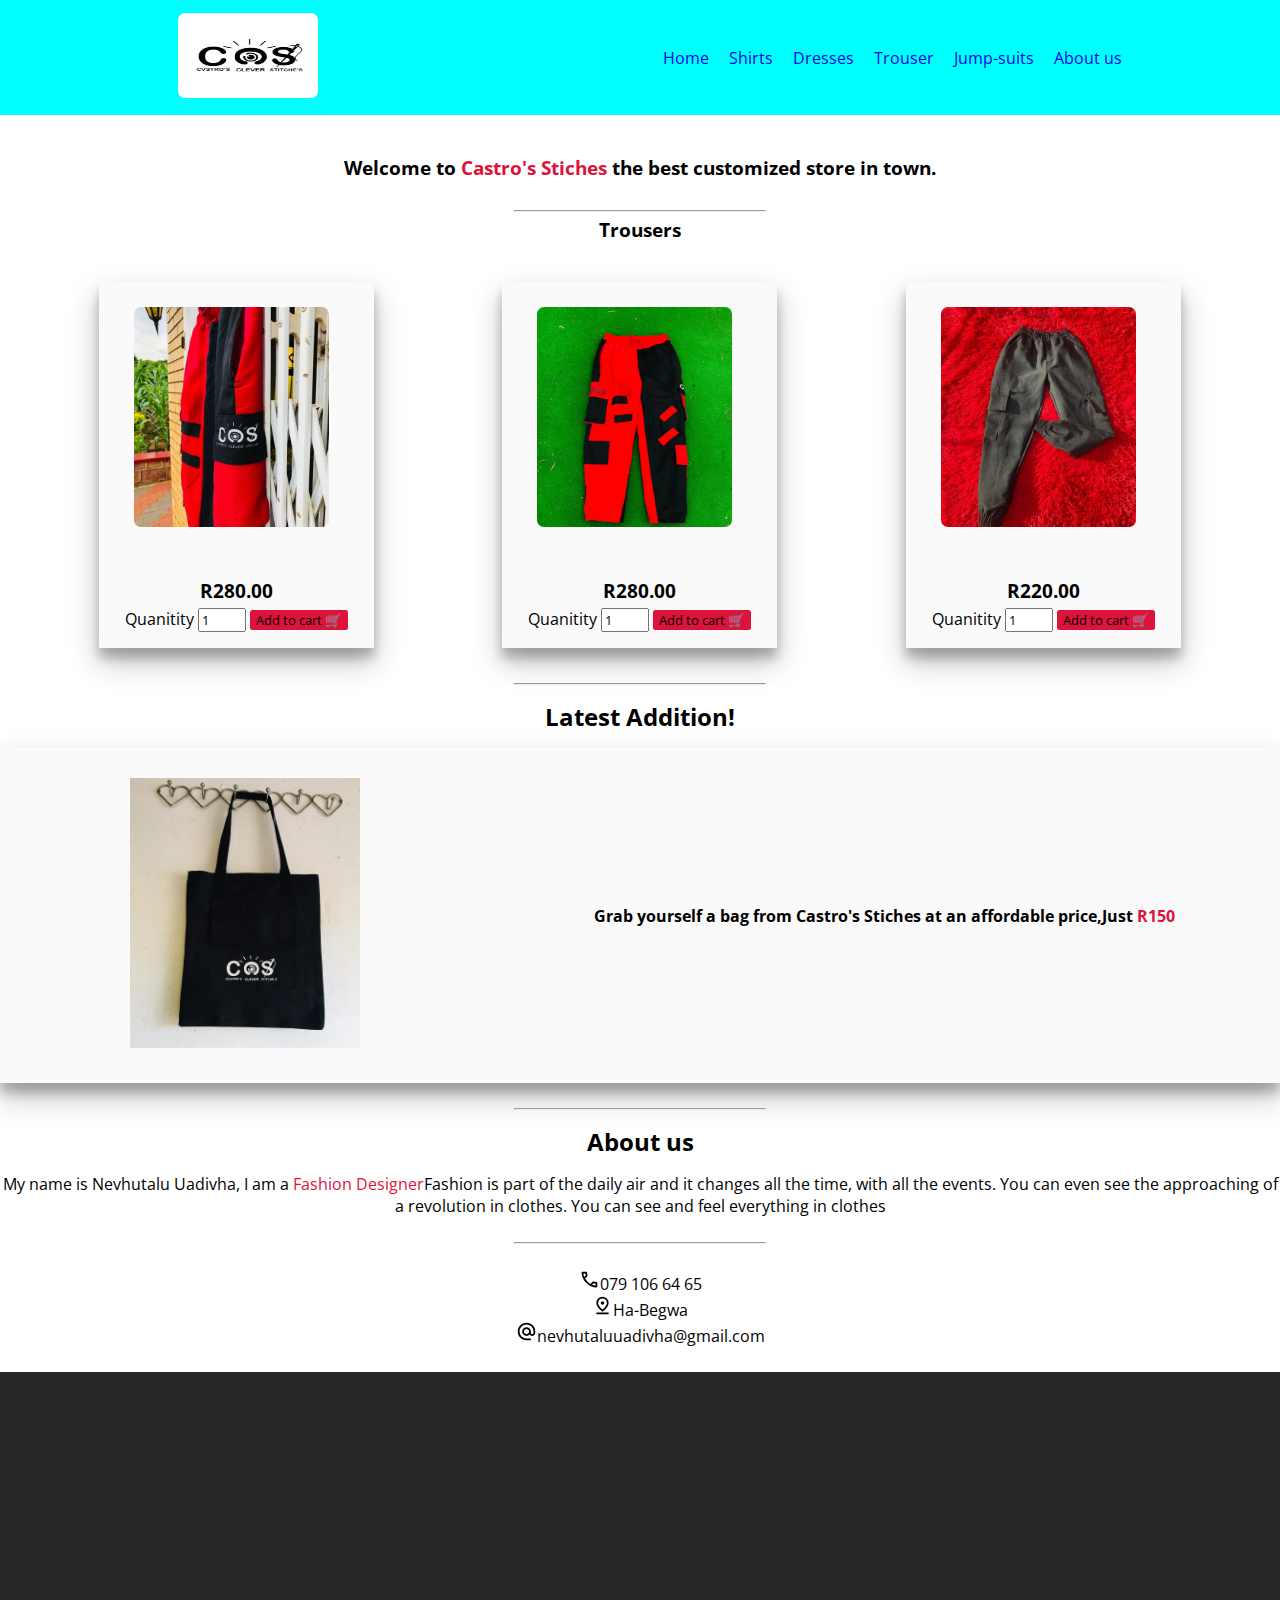
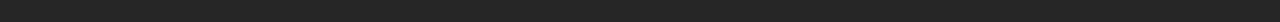
<file: trouser.html>
<!DOCTYPE html>
<html lang="en">
<head>
    <meta charset="UTF-8">
    <meta name="viewport" content="width=device-width, initial-scale=1.0">
    <link rel="stylesheet" href="Style.css">
    <link rel="preconnect" href="https://fonts.googleapis.com">
    <link rel="preconnect" href="https://fonts.gstatic.com" crossorigin>
    <link rel="stylesheet" href="https://cdnjs.cloudflare.com/ajax/libs/font-awesome/6.5.1/css/all.min.css" integrity="sha512-DTOQO9RWCH3ppGqcWaEA1BIZOC6xxalwEsw9c2QQeAIftl+Vegovlnee1c9QX4TctnWMn13TZye+giMm8e2LwA==" crossorigin="anonymous" referrerpolicy="no-referrer" />
    <link href="https://fonts.googleapis.com/css2?family=Open+Sans:ital,wght@0,300;0,400;0,500;0,600;0,700;1,500&family=Poppins:ital,wght@0,200;0,300;0,500;1,200;1,300&family=Roboto:ital,wght@0,300;0,700;1,100&display=swap" rel="stylesheet">
    <title>Castro_Stiches</title>
    <script src="app.js"></script>
</head>
<body>
   <!---Navgation Bar--> 
    <header class="nav">
        <div>
            <ul class="sidebar">
                <li>
                <li onclick=hideSidebar()><a href="#"><svg xmlns="http://www.w3.org/2000/svg" height="24" viewBox="0 -960 960 960" width="24"><path d="m256-200-56-56 224-224-224-224 56-56 224 224 224-224 56 56-224 224 224 224-56 56-224-224-224 224Z"/></svg></a><a href="home.html" class="lists" target="_blank">Home</a></li>
                <li><a href="shirts.html" class="lists" >Shirts</a></li>
                <li><a href="dresses.html" class="lists" >Dresses</a></li>
                <li><a href="trouser.html" class="lists" >Trouser</a></li>
                <li><a href="jump_suits.html" class="lists" >Jump-suits</a></li>
                <li><a href="about.html" class="lists" >About us</a></li>
                </ul>
            <nav>
                <div><a href="" ><img src="Logo.png.jpg" alt="" class="logo"></a></div>
                    <div ><ul class="list">
                            <li class="hideOnMobile"><a href="home.html" class="lists" target="_blank">Home</a></li>
                            <li class="hideOnMobile"><a href="shirts.html" class="lists" >Shirts</a></li>
                            <li class="hideOnMobile"><a href="dresses.html" class="lists" >Dresses</a></li>
                            <li class="hideOnMobile"><a href="trouser.html" class="lists" >Trouser</a></li>
                            <li class="hideOnMobile"><a href="jump_suits.html" class="lists" >Jump-suits</a></li>
                            <li class="hideOnMobile"><a href="about.html" class="lists" >About us</a></li>
                            <li class="menu-button" onclick=showSidebar()><a href="#"><svg xmlns="http://www.w3.org/2000/svg" height="30" viewBox="0 -960 960 960" width="35"><path d="M120-240v-80h720v80H120Zm0-200v-80h720v80H120Zm0-200v-80h720v80H120Z"/></svg></a></li>
                            </ul>
                    </div>
            </nav>
    
            <script>
               function showSidebar(){
                const sidebar = document.querySelector('.sidebar')
                sidebar.style.display = 'flex'
               } 
               function hideSidebar(){
                const sidebar = document.querySelector('.sidebar')
                sidebar.style.display = 'none'
                
               }
            </script>
    
    
        </div>
</header>
    <!-- Sub heading-->

    <main class="main">
        <div>
            <h3>Welcome to <span class="name">Castro's Stiches</span> the best customized store in town.</h3>
        </div>
    
       
            <!---Trousers-->
         <hr id="trouser">
         <h3>Trousers</h3>
         <div  class="Shirts">
             <div class="background">
                 <img src="Trouser.png.jpg" alt="shirt" class="shirt">
                 <form action="">
                    <h3 class="">R280.00</h3>
                     <label for="">Quanitity</label>
                     <input type="number" name="" id="" value="1" min="1" max="10">
                     <a href=""><button>Add to cart &#128722;</button></a>
                 </form>
             </div>
             <div class="background">
             <img src="Trouser.png (2).jpg" alt="" class="shirt">
                 <form action="">
                    <h3 class="">R280.00</h3>
                     <label for="">Quanitity</label>
                     <input type="number" name="" id="" value="1" min="1" max="10">
                     <a href=""><button>Add to cart &#128722;</button></a>
                 </form>
             </div>
           
             <div class="background">
                 <img src="Trouser.png (3).jpg" alt="" class="shirt">
                     <form action="">
                        <h3 class="">R220.00</h3>
                         <label for="">Quanitity</label>
                         <input type="number" name="" id="" value="1" min="1" max="10">
                         <a href=""><button>Add to cart &#128722;</button></a>
                     </form>
                 </div>
         </div> 
          
        <hr>
        <!--Addition-->
        <h2>Latest Addition!</h2>
        <div class="Addition">
            <div>
                <img src="Handbag.png.jpg" alt="handbag" class="Handbag">
            </div>
                <div>
                <h4>Grab yourself a bag from Castro's Stiches at an affordable price,Just <span class="name">R150</span></h4>
            </div>
            
        </div>
         
    </main>
    <hr>
     <!--About us -->
     <h2 id="about">About us</h2>
     <div class="body">
      <div>
          <p>My name is Nevhutalu Uadivha, I am a <span class="name">Fashion Designer</span>Fashion is part of the daily air and it changes all the time, with all the events. You can even see the approaching of a revolution in clothes. You can see and feel everything in clothes</p>
      </div>
      <hr>
      <div class="links">
      <p><svg xmlns="http://www.w3.org/2000/svg" height="21" viewBox="0 -960 960 960" width="21" class="Icons"><path d="M798-120q-125 0-247-54.5T329-329Q229-429 174.5-551T120-798q0-18 12-30t30-12h162q14 0 25 9.5t13 22.5l26 140q2 16-1 27t-11 19l-97 98q20 37 47.5 71.5T387-386q31 31 65 57.5t72 48.5l94-94q9-9 23.5-13.5T670-390l138 28q14 4 23 14.5t9 23.5v162q0 18-12 30t-30 12ZM241-600l66-66-17-94h-89q5 41 14 81t26 79Zm358 358q39 17 79.5 27t81.5 13v-88l-94-19-67 67ZM241-600Zm358 358Z"/></svg>079 106 64 65</p>
      <p><svg xmlns="http://www.w3.org/2000/svg" height="21" viewBox="0 -960 960 960" width="21"><path d="M480-301q99-80 149.5-154T680-594q0-56-20.5-95.5t-50.5-64Q579-778 544-789t-64-11q-29 0-64 11t-65 35.5q-30 24.5-50.5 64T280-594q0 65 50.5 139T480-301Zm0 101Q339-304 269.5-402T200-594q0-71 25.5-124.5T291-808q40-36 90-54t99-18q49 0 99 18t90 54q40 36 65.5 89.5T760-594q0 94-69.5 192T480-200Zm0-320q33 0 56.5-23.5T560-600q0-33-23.5-56.5T480-680q-33 0-56.5 23.5T400-600q0 33 23.5 56.5T480-520ZM200-80v-80h560v80H200Zm280-514Z"/></svg>Ha-Begwa</p>
      <p><svg xmlns="http://www.w3.org/2000/svg" height="21" viewBox="0 -960 960 960" width="21"><path d="M480-80q-83 0-156-31.5T197-197q-54-54-85.5-127T80-480q0-83 31.5-156T197-763q54-54 127-85.5T480-880q83 0 156 31.5T763-763q54 54 85.5 127T880-480v58q0 59-40.5 100.5T740-280q-35 0-66-15t-52-43q-29 29-65.5 43.5T480-280q-83 0-141.5-58.5T280-480q0-83 58.5-141.5T480-680q83 0 141.5 58.5T680-480v58q0 26 17 44t43 18q26 0 43-18t17-44v-58q0-134-93-227t-227-93q-134 0-227 93t-93 227q0 134 93 227t227 93h200v80H480Zm0-280q50 0 85-35t35-85q0-50-35-85t-85-35q-50 0-85 35t-35 85q0 50 35 85t85 35Z"/></svg>nevhutaluuadivha@gmail.com</p>
  </div>
  </div>

</body>
<footer class="Footer">
    <div class="social-icons">
    
        <a href=""><i class="fa-brands fa-facebook"></i></a>
        <a href=""><i class="fa-brands fa-instagram"></i></a>
        <a href=""><i class="fa-brands fa-whatsapp"></i></a>
        <a href=""><i class="fa-brands fa-youtube"></i></a>
        <a href=""><i class="fa-brands fa-twitter"></i></a>
        
</div>
</footer>
</html>
</file>
<file: Style.css>
*{
    margin: auto;
    padding: auto;
    font-family: 'Open Sans', sans-serif;
    text-decoration: none;
}


nav{
    display: flex;
    justify-content: space-between;
    align-items: center;
    background-color: aqua;
    height: 115px;
    width: 100%;
    text-decoration: none;
    position: fixed;
 
        
}

nav li{
    display: inline-block;
    font-size: medium;
    text-decoration: none;
    font-family: 'Open Sans', sans-serif;
    text-decoration: none;
    color: rgb(35, 54, 48);
    padding: auto;
    margin: auto;
}
nav a li{

    display: inline-block;
    text-decoration: none;
    font-size: 35px;
    font-weight: 300;
    justify-content: space-around;
}

.list{
    font-family: 'Open Sans', sans-serif;
    display: flex;
    justify-content: space-between;
    align-items: center;
    list-style: none;
    padding: auto;
    text-decoration: none;
    transform: transition 0.5s;

}
.lists{
    padding: 5px;
    margin: 5px;
   

}
.list a:hover{
    
    background-color: crimson;
    border-radius: 6px;
    transition: 0.5s;
    color: #fafafa;

}

.logo {
    width: 140px;
    height: 85px;
    margin-left: 30px;
    border-radius: 7px;
    transition: 0.5s ease;
    
}
.logo :hover{
    transition: 0.5s;
    box-shadow: rgba(0, 0, 0, 0.25) 0px 14px 28px, rgba(0, 0, 0, 0.22) 0px 10px 10px;
}
.name{
    color: crimson;
    
}
h3{
    padding:5px;
    font-weight: 50px;
    text-align: center;
    font-style: normal;

}
h2{
    margin: 15px 15px;
    text-align: center;
}
.main{
    padding-top: 150px;
    scroll-behavior: smooth;
}


.background{
    background-color: #fafafa;
    box-shadow: rgba(0, 0, 0, 0.25) 0px 14px 28px, rgba(0, 0, 0, 0.22) 0px 10px 10px;
}
.PriceN{
    background-color:crimson;
    border-radius: 5px;
    padding: 5px;
    margin: 5px;
    text-align: left;
}
.Price{
    text-align: left;
    
}

.Shirts{
    margin: 35px;
    display: flex;
    
}
.shirt{
    margin:25px 35px;
    height: 220px;
    width: 195px;
    max-width: 250px;
    border-radius: 7px;
    cursor: pointer;
    transition: 0.5s ease;
    
}
.shirt :hover{
    cursor: pointer;
    transform: scale(1.1);
    transition: transform 0.3s;

}
.Shirts :hover{
    cursor: pointer;
    transform: scale(1.1);
    transition: 0.5s ease;
}

.line{
    color: crimson;
    width: 1250px;
    margin-top: 25px

}
hr{
    color: crimson;
    width: 250px;
    margin-top: 25px;
}
button{
    background-color: crimson;
    border-radius: 2.5px;
    border: 5px;
    cursor: pointer;

}
input{
    width: 40px;
}
form{
    margin: 15px 25px;
    padding: 1px;
}
form:hover{
    transform: none;

}
label{
    margin-bottom: 40px;
}
.Handbag{
    margin:30px 25px;
    height: 270px;
    width: 230px;
    max-width: 250px;
    border: 10px;
}
.Addition{
    display: flex;
    background-color: #fafafa;
    box-shadow: rgba(0, 0, 0, 0.25) 0px 14px 28px, rgba(0, 0, 0, 0.22) 0px 10px 10px;

}
.p{
    text-align: center;
}
.body{
    text-align: center;

}
.links{
    margin-top: 25px;
    margin-bottom: 25px;
}
.Icon{
    margin-top: 10px;
}
.sidebar{
    position: fixed;
    top:0;
    right:0;
    height: 100vh;
    width: 250px;
    z-index: 999;
    background-color: aqua;
    display: none;
    justify-content: center;
    flex-direction: column;
    text-decoration: none;
    list-style: none;
    backdrop-filter: blur(10px);
    

}
.menu-button{
    display: none;
}
.Footer{
    background-color:  #262626;
    width: auto;
    height: 250px;

}
.Footer a{
    color: #fafafa;
    display: flex;
    align-items: center;
    justify-content: center;
    margin-top: 100px;

}

.social-icons{
    display: flex;
    justify-content: center;
    align-items: center;
    width: 50%;
    font-size: 25px;
    
}
.side_bags{
   
    margin:30px 25px;
    height: 270px;
    width: 230px;
    max-width: 250px;
    border: 10px;
}

@media only screen and ( max-width: 830px){
.menu-button{
    display: block;
}
.Shirts{
   display: grid;
   justify-content: center;

   
  
}
.shirts{
    display: grid;
    justify-content: space-around;
    align-items: center;
    margin-top: 100px;
}
h3{
    padding:5px;
    font-weight: 50px;
    text-align: center;
    font-style: normal;
    font-size: 20px;
}
h2{
    font-size: 15px;
}

.hideOnMobile{
    display: none;
}
}
</file>
